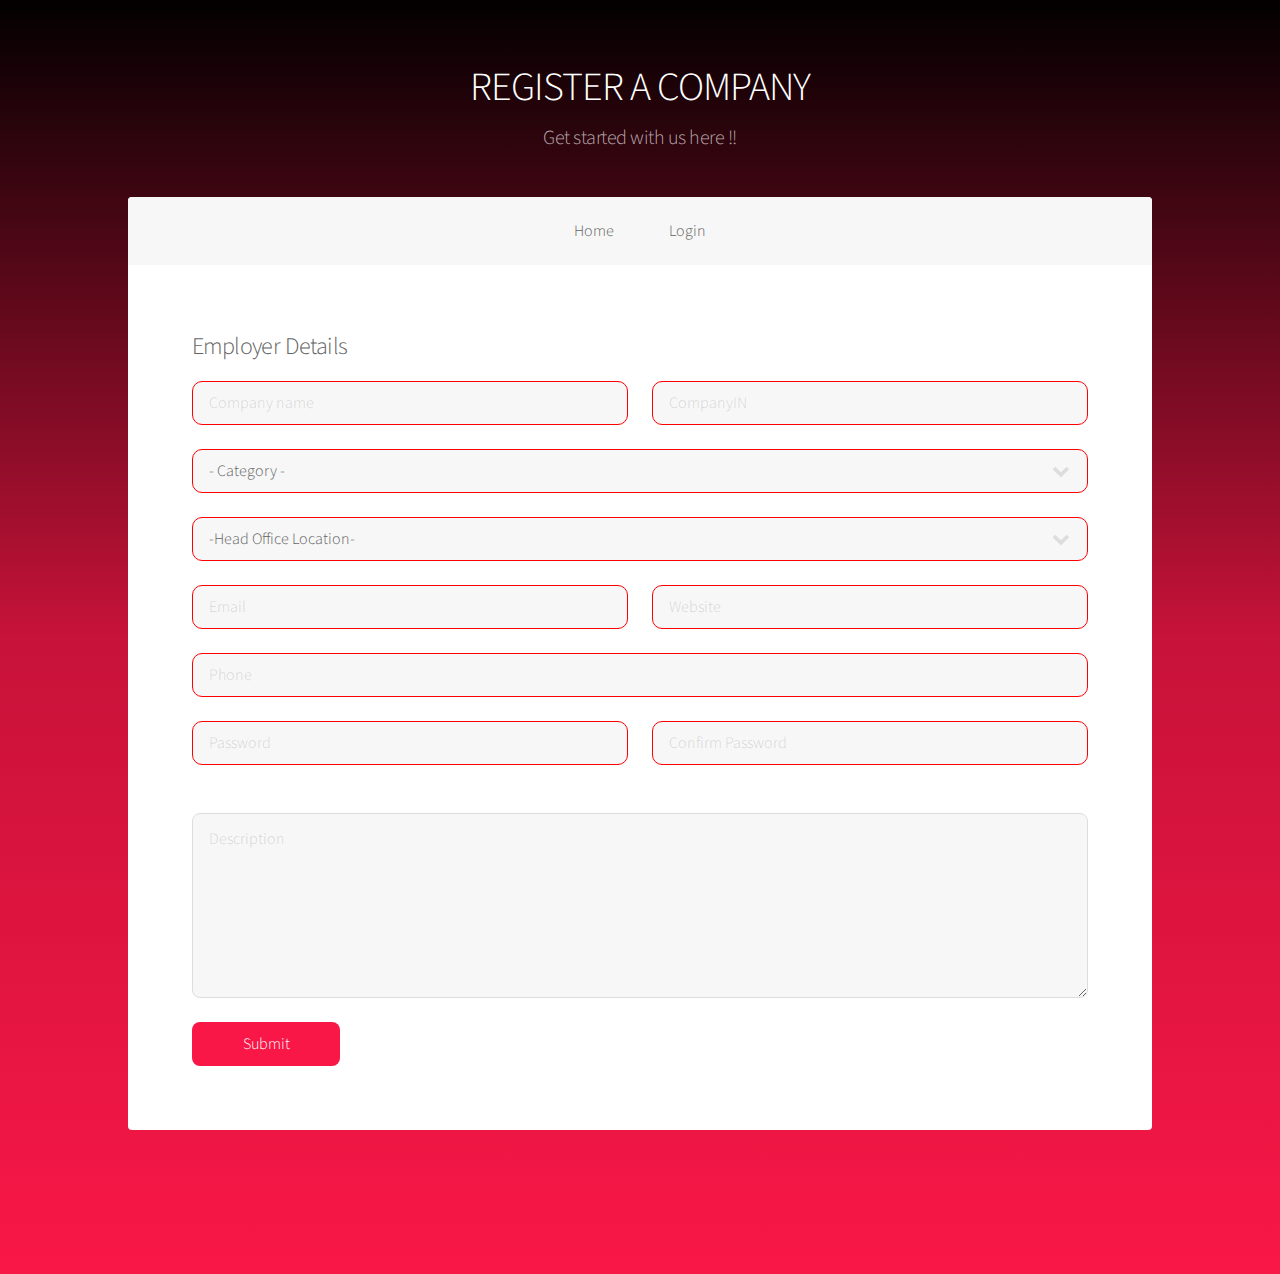
<file: employer_registration.html>
<!DOCTYPE HTML>
<!--
	Stellar by HTML5 UP
	html5up.net | @ajlkn
	Free for personal and commercial use under the CCA 3.0 license (html5up.net/license)
-->
<html>
	<head>
		<title>Employer Registration</title>
		<meta charset="utf-8" />
		<meta name="viewport" content="width=device-width, initial-scale=1, user-scalable=no" />
		<link rel="stylesheet" href="assets/css/main.css" />
		<link rel="stylesheet" href="assets/css/style.css" />
		<noscript><link rel="stylesheet" href="assets/css/noscript.css" /></noscript>
	</head>
	<body class="is-preload">

		<!-- Wrapper -->
			<div id="wrapper">

				<!-- Header -->
					<header id="header">
						<h1>REGISTER A COMPANY</h1>
						<p>Get started with us here !!</p>
					</header>

				<!-- Navigation Menu -->
					<nav id="nav">
						<ul>
							<li><a href="index.php">Home</a></li>
							<li><a href="login.php">Login</a></li>
						</ul>
					</nav>

				<!-- Main -->
					<div id="main">

						<!-- Content -->
							<section id="content" class="main">

								<!-- Text -->


								<!-- Lists -->

<!-- Form -->
									<section>
										<h2>Employer Details </h2>
										<form method="post" action="employer_registration.php" enctype="multipart/form-data">
											<div class="row gtr-uniform">

														<div class="col-6 col-12-xsmall">
															<input type="text" name="cname" id="cname" value="" placeholder="Company name" maxlength="50" style="box-sizing: border-box; border: 1px solid red; border-radius: 10px;" onkeypress="return isAlpha(event);" required/>
														</div>

														<div class="col-6 col-12-xsmall">
															<input type="text" name="cin" id="cin" value="" placeholder="CompanyIN" maxlength="21" minlength="21" style="box-sizing: border-box; border: 1px solid red; border-radius: 10px;" onkeypress="return isAlphaNumeric(event);" required />
														</div>

														<div class="col-12">
															<select name="category" id="category" style="box-sizing: border-box; border: 1px solid red; border-radius: 10px;" required>
																<option value="">- Category -</option>
																<option value="Information Technology">Information Technology</option>
																<option value="Networking">Networking</option>
																<option value="Administration">Administration</option>
																<option value="Human Resources">Human Resources</option>
															</select>
														</div>



														<div class="col-12">
															<select name="location" value="" style="box-sizing: border-box; border: 1px solid red; border-radius: 10px;" required >
																<option selected="selected">-Head Office Location-</option>
																<option disabled="disabled" style="background-color:#f2efef"><font color="#000000"><i>-Top Metropolitan Cities-</i></font></option>
																<option value="Ahmedabad">Ahmedabad</option>
																<option value="Bangalore">Bangalore</option>
																<option value="Chandigarh">Chandigarh</option>
																<option value="Chennai">Chennai</option>
																<option value="Delhi">Delhi</option>
																<option value="Gurgaon">Gurgaon</option>
																<option value="Hyderabad">Hyderabad</option>
																<option value="">Kolkatta</option>
																<option value="">Mumbai</option>
																<option value="">Noida</option>
																<option value="">Pune</option>
																<option disabled="disabled" style="background-color:#f2efef"><font color="#FFFFFF"><i>-Andhra Pradesh-</i></font></option>
																<option value="">Anantapur</option>
																<option value="">Guntakal</option>
																<option value="">Guntur</option>
																<option value="">Hyderabad/Secunderabad</option>
																<option value="">kakinada</option>
																<option value="">kurnool</option>
																<option value="">Nellore</option>
																<option value="">Nizamabad</option>
																<option value="">Rajahmundry</option>
																<option value="">Tirupati</option>
																<option value="">Vijayawada</option>
																<option value="">Visakhapatnam</option>
																<option value="">Warangal</option>
																<option value="">Andra Pradesh-Other</option>
																<option disabled="disabled" style="background-color:#f2efef"><font color="#FFFFFF"><i>-Arunachal Pradesh-</i></font></option>
																<option value="">Itanagar</option>
																<option value="">Arunachal Pradesh-Other</option>
																<option disabled="disabled" style="background-color:#f2efef"><font color="#FFFFFF"><i>-Assam-</i></font></option>
																<option value="">Guwahati</option>
																<option value="">Silchar</option>
																<option value="">Assam-Other</option>
																<option disabled="disabled" style="background-color:#f2efef"><font color="#FFFFFF"><i>-Bihar-</i></font></option>
																<option value="">Bhagalpur</option>
																<option value="">Patna</option>
																<option value="">Bihar-Other</option>
																<option disabled="disabled" style="background-color:#f2efef"><font color="#FFFFFF"><i>-Chhattisgarh-</i></font></option>
																<option value="">Bhillai</option>
																<option value="">Bilaspur</option>
																<option value="">Raipur</option>
																<option value="">Chhattisgarh-Other</option>
																<option disabled="disabled" style="background-color:#f2efef"><font color="#FFFFFF"><i>-Goa-</i></font></option>
																<option value="">Panjim/Panaji</option>
																<option value="">Vasco Da Gama</option>
																<option value="">Goa-Other</option>
																<option disabled="disabled" style="background-color:#f2efef"><font color="#FFFFFF"><i>-Gujarat-</i></font></option>
																<option value="">Ahmedabad</option>
																<option value="">Anand</option>
																<option value="">Ankleshwar</option>
																<option value="">Bharuch</option>
																<option value="">Bhavnagar</option>
																<option value="">Bhuj</option>
																<option value="">Gandhinagar</option>
																<option value="">Gir</option>
																<option value="">Jamnagar</option>
																<option value="">Kandla</option>
																<option value="">Porbandar</option>
																<option value="">Rajkot</option>
																<option value="">Surat</option>
																<option value="">Vadodara/Baroda</option>
																<option value="">Valsad</option>
																<option value="">Vapi</option>
																<option value="">Gujarat-Other</option>
																<option disabled="disabled" style="background-color:#f2efef"><font color="#FFFFFF"><i>-Haryana-</i></font></option>
																<option value="">Ambala</option>
																<option value="">Chandigarh</option>
																<option value="">Faridabad</option>
																<option value="">Gurgaon</option>
																<option value="">Hisar</option>
																<option value="">Karnal</option>
																<option value="">Kurukshetra</option>
																<option value="">Panipat</option>
																<option value="">Rohtak</option>
																<option value="">Haryana-Other</option>
																<option disabled="disabled" style="background-color:#f2efef"><font color="#FFFFFF"><i>-Himachal Pradesh-</i></font></option>
																<option value="">Dalhousie</option>
																<option value="">Dharmasala</option>
																<option value="">Kulu/Manali</option>
																<option value="">Shimla</option>
																<option value="">Himachal Pradesh-Other</option>
																<option disabled="disabled" style="background-color:#f2efef"><font color="#FFFFFF"><i>-Jammu and Kashmir-</i></font></option>
																<option value="">Jammu</option>
																<option value="">Srinagar</option>
																<option value="">Jammu and Kashmir-Other</option>
																<option disabled="disabled" style="background-color:#f2efef"><font color="#FFFFFF"><i>-Jharkhand-</i></font></option>
																<option value="">Bokaro</option>
																<option value="">Dhanbad</option>
																<option value="">Jamshedpur</option>
																<option value="">Ranchi</option>
																<option value="">Jharkhand-Other</option>
																<option disabled="disabled" style="background-color:#f2efef"><font color="#FFFFFF"><i>-Karnataka-</i></font></option>
																<option value="">Bengaluru/Bangalore</option>
																<option value="">Belgaum</option>
																<option value="">Bellary</option>
																<option value="">Bidar</option>
																<option value="">Dharwad</option>
																<option value="">Gulbarga</option>
																<option value="">Hubli</option>
																<option value="">Kolar</option>
																<option value="">Mangalore</option>
																<option value="">Mysoru/Mysore</option>
																<option value="">Karnataka-Other</option>
																<option disabled="disabled" style="background-color:#f2efef"><font color="#FFFFFF"><i>-Kerala-</i></font></option>
																<option value="">Calicut</option>
																<option value="">Cochin</option>
																<option value="">Ernakulam</option>
																<option value="">Kannur</option>
																<option value="">Kochi</option>
																<option value="">Kollam</option>
																<option value="">Kottayam</option>
																<option value="">Kozhikode</option>
																<option value="">Palakkad</option>
																<option value="">Palghat</option>
																<option value="">Thrissur</option>
																<option value="">Trivandrum</option>
																<option value="">Kerela-Other</option>
																<option disabled="disabled" style="background-color:#f2efef"><font color="#FFFFFF"><i>-Madhya Pradesh-</i></font></option>
																<option value="">Bhopal</option>
																<option value="">Gwalior</option>
																<option value="">Indore</option>
																<option value="">Jabalpur</option>
																<option value="">Ujjain</option>
																<option value="">Madhya Pradesh-Other</option>
																<option disabled="disabled" style="background-color:#f2efef"><font color="#FFFFFF"><i>-Maharashtra-</i></font></option>
																<option value="">Ahmednagar</option>
																<option value="">Aurangabad</option>
																<option value="">Jalgaon</option>
																<option value="">Kolhapur</option>
																<option value="">Mumbai</option>
																<option value="">Mumbai Suburbs</option>
																<option value="">Nagpur</option>
																<option value="">Nasik</option>
																<option value="">Navi Mumbai</option>
																<option value="">Pune</option>
																<option value="">Solapur</option>
																<option value="">Maharashtra-Other</option>
																<option disabled="disabled" style="background-color:#f2efef"><font color="#FFFFFF"><i>-Manipur-</i></font></option>
																<option value="">Imphal</option>
																<option value="">Manipur-Other</option>
																<option disabled="disabled" style="background-color:#f2efef"><font color="#FFFFFF"><i>-Meghalaya-</i></font></option>
																<option value="">Shillong</option>
																<option value="">Meghalaya-Other</option>
																<option disabled="disabled" style="background-color:#f2efef"><font color="#FFFFFF"><i>-Mizoram-</i></font></option>
																<option value="">Aizawal</option>
																<option value="">Mizoram-Other</option>
																<option disabled="disabled" style="background-color:#f2efef"><font color="#FFFFFF"><i>-Nagaland-</i></font></option>
																<option value="">Dimapur</option>
																<option value="">Nagaland-Other</option>
																<option disabled="disabled" style="background-color:#f2efef"><font color="#FFFFFF"><i>-Orissa-</i></font></option>
																<option value="">Bhubaneshwar</option>
																<option value="">Cuttak</option>
																<option value="">Paradeep</option>
																<option value="">Puri</option>
																<option value="">Rourkela</option>
																<option value="">Orissa-Other</option>
																<option disabled="disabled" style="background-color:#f2efef"><font color="#FFFFFF"><i>-Punjab-</i></font></option>
																<option value="">Amritsar</option>
																<option value="">Bathinda</option>
																<option value="">Chandigarh</option>
																<option value="">Jalandhar</option>
																<option value="">Ludhiana</option>
																<option value="">Mohali</option>
																<option value="">Pathankot</option>
																<option value="">Patiala</option>
																<option value="">Punjab-Other</option>
																<option disabled="disabled" style="background-color:#f2efef"><font color="#FFFFFF"><i>-Rajasthan-</i></font></option>
																<option value="">Ajmer</option>
																<option value="">Jaipur</option>
																<option value="">Jaisalmer</option>
																<option value="">Jodhpur</option>
																<option value="">Kota</option>
																<option value="">Udaipur</option>
																<option value="">Rajasthan-Other</option>
																<option disabled="disabled" style="background-color:#f2efef"><font color="#FFFFFF"><i>-Sikkim-</i></font></option>
																<option value="">Gangtok</option>
																<option value="">Sikkim-Other</option>
																<option disabled="disabled" style="background-color:#f2efef"><font color="#FFFFFF"><i>-Tamil Nadu-</i></font></option>
																<option value="">Chennai</option>
																<option value="">Coimbatore</option>
																<option value="">Cuddalore</option>
																<option value="">Erode</option>
																<option value="">Hosur</option>
																<option value="">Madurai</option>
																<option value="">Nagerkoil</option>
																<option value="">Ooty</option>
																<option value="">Salem</option>
																<option value="">Thanjavur</option>
																<option value="">Tirunalveli</option>
																<option value="">Trichy</option>
																<option value="">Tuticorin</option>
																<option value="">Vellore</option>
																<option value="">Tamil Nadu-Other</option>
																<option disabled="disabled" style="background-color:#f2efef"><font color="#FFFFFF"><i>-Tripura-</i></font></option>
																<option value="">Agartala</option>
																<option value="">Tripura-Other</option>
																<option disabled="disabled" style="background-color:#f2efef"><font color="#FFFFFF"><i>-Union Territories-</i></font></option>
																<option value="">Chandigarh</option>
																<option value="">Dadra & Nagar Haveli-Silvassa</option>
																<option value="">Daman & Diu</option>
																<option value="">Delhi</option>
																<option value="">Pondichery</option>
																<option disabled="disabled" style="background-color:#f2efef"><font color="#FFFFFF"><i>-Uttar Pradesh-</i></font></option>
																<option value="">Agra</option>
																<option value="">Aligarh</option>
																<option value="">Allahabad</option>
																<option value="">Bareilly</option>
																<option value="">Faizabad</option>
																<option value="">Ghaziabad</option>
																<option value="">Gorakhpur</option>
																<option value="">Kanpur</option>
																<option value="">Lucknow</option>
																<option value="">Mathura</option>
																<option value="">Meerut</option>
																<option value="">Moradabad</option>
																<option value="">Noida</option>
																<option value="">Varanasi/Banaras</option>
																<option value="">Uttar Pradesh-Other</option>
																<option disabled="disabled" style="background-color:#f2efef"><font color="#FFFFFF"><i>-Uttaranchal-</i></font></option>
																<option value="">Dehradun</option>
																<option value="">Roorkee</option>
																<option value="">Uttaranchal-Other</option>
																<option disabled="disabled" style="background-color:#f2efef"><font color="#FFFFFF"><i>-West Bengal-</i></font></option>
																<option value="">Asansol</option>
																<option value="">Durgapur</option>
																<option value="">Haldia</option>
																<option value="">Kharagpur</option>
																<option value="">Kolkatta</option>
																<option value="">Siliguri</option>
																<option value="">West Bengal - Other</option>

															</select>
														</div>


												<div class="col-6 col-12-xsmall">
													<input type="email" name="email" id="email" value="" placeholder="Email" style="box-sizing: border-box; border: 1px solid red; border-radius: 10px;" maxlength="25" required />
												</div>

												<div class="col-6 col-12-xsmall">
													<input type="url" name="website" id="website" value="" placeholder="Website" maxlength="100" style="box-sizing: border-box; border: 1px solid red; border-radius: 10px;" placeholder="Website" required />
												</div>

												<div class="col-12">
													<input type="text" name="phone" id="phone" value="" placeholder="Phone" minlength="10" maxlength="11" style="box-sizing: border-box; border: 1px solid red; border-radius: 10px;" placeholder="Phone" onkeypress="return isNum(event);" required />
												</div>

												<div class="col-6 col-12-xsmall">
													<input type="password" name="password1" id="password1" value="" placeholder="Password" maxlength="15" onkeypress="return validatePassword(event);" style="box-sizing: border-box; border: 1px solid red; border-radius: 10px;" required />
												</div>

												<div class="col-6 col-12-xsmall">
													<input type="password" name="password2" id="password2" value="" placeholder="Confirm Password" maxlength="15" onkeyup="equal();" onkeypress="return validatePassword(event);" style="box-sizing: border-box; border: 1px solid red; border-radius: 10px;" required />
												</div>

												<div class="col-12">
													<span id="msg"></span>
												</div>

												<div class="col-12">
													<textarea name="description" id="description" placeholder="Description" rows="6" maxlength="1500" required></textarea>
												</div>
												<div class="col-12">
													<ul class="actions">
														<li><input type="submit" value="Submit" class="primary" id="sub" /></li>

													</ul>
												</div>
											</div>
										</form>

							</section>
						</section>

								<!-- Buttons -->
					</div>

				<!-- Footer -->
					<footer id="footer">

					</footer>
			</div>


		<!-- Scripts -->
			<script src="assets/js/jquery.min.js"></script>
			<script src="assets/js/jquery.scrollex.min.js"></script>
			<script src="assets/js/jquery.scrolly.min.js"></script>
			<script src="assets/js/browser.min.js"></script>
			<script src="assets/js/breakpoints.min.js"></script>
			<script src="assets/js/util.js"></script>
			<script src="assets/js/main.js"></script>

	</body>
</html>

<script type="text/javascript">
  var specialKeys = new Array();
  specialKeys.push(8); //Backspace
  function isAlphaNumeric(e)
	{
    var keyCode = e.keyCode;
    if((keyCode >= 48 && keyCode <= 57) || specialKeys.indexOf(keyCode) != -1 || (keyCode >= 65 && keyCode <= 90) || (keyCode >= 97 && keyCode <= 122))
		{
			return true;
		}
		else
		{
			return false;
		}
  }
	function isNum(e)
	{
    var keyCode = e.keyCode;
    if((keyCode >= 48 && keyCode <= 57))
		{
			return true;
		}
		else
		{
			return false;
		}
  }
	function isAlpha(e)
	{
    var keyCode = e.keyCode;
    if(specialKeys.indexOf(keyCode) != -1 || (keyCode >= 65 && keyCode <= 90) || (keyCode >= 97 && keyCode <= 122) || keyCode==32)
		{
			return true;
		}
		else
		{
			return false;
		}
  }
	var specialKeys = new Array();
  specialKeys.push(8); //Backspace
  function validatePassword(e)
	{
    var keyCode = e.keyCode;
    if((keyCode >= 48 && keyCode <= 57) || specialKeys.indexOf(keyCode) != -1 || (keyCode >= 65 && keyCode <= 90) || (keyCode >= 97 && keyCode <= 122) || keyCode == 64)
		{
			return true;
		}
		else
		{
			return false;
		}
  }

	function equal()
	{
		if(document.getElementById('password1').value == document.getElementById('password2').value)
		{
			document.getElementById('msg').style.color = 'green';
			document.getElementById('msg').innerHTML = 'Matching';
		}
		else
		{
			document.getElementById('msg').style.color = 'red';
			document.getElementById('msg').innerHTML = 'Passwords not matching';
		}
	}
</script>
</file>
<file: assets/css/style.css>
.dropbtn {
    padding: 16px;
    font-size: 16px;
    border: none;
}

.dropdown {
    position: relative;
    display: inline-block;
}

.dropdown-content {
    display: none;
    position: absolute;
    background-color: #f1f1f1;
    min-width: 100px;
    box-shadow: 0px 8px 16px 0px rgba(0,0,0,0.2);
    z-index: 1;
}

.dropdown-content a {
    color: black;
    padding: 12px 16px;
    text-decoration: none;
    display: block;
}

.dropdown-content a:hover {background-color: #ddd;}

.dropdown:hover .dropdown-content {display: block;}
</file>
<file: assets/css/noscript.css>
/*
	Stellar by HTML5 UP
	html5up.net | @ajlkn
	Free for personal and commercial use under the CCA 3.0 license (html5up.net/license)
*/

/* Header */

	body.is-preload #header.alt > * {
		opacity: 1;
	}

	body.is-preload #header.alt .logo {
		-moz-transform: none;
		-webkit-transform: none;
		-ms-transform: none;
		transform: none;
	}
</file>
<file: assets/css/main.css>
@import url(font-awesome.min.css);
@import "https://fonts.googleapis.com/css?family=Source+Sans+Pro:300,400";

/*
	Stellar by HTML5 UP
	html5up.net | @ajlkn
	Free for personal and commercial use under the CCA 3.0 license (html5up.net/license)
*/

html, body, div, span, applet, object,
iframe, h1, h2, h3, h4, h5, h6, p, blockquote,
pre, a, abbr, acronym, address, big, cite,
code, del, dfn, em, img, ins, kbd, q, s, samp,
small, strike, strong, sub, sup, tt, var, b,
u, i, center, dl, dt, dd, ol, ul, li, fieldset,
form, label, legend, table, caption, tbody,
tfoot, thead, tr, th, td, article, aside,
canvas, details, embed, figure, figcaption,
footer, header, hgroup, menu, nav, output, ruby,
section, summary, time, mark, audio, video {
	margin: 0;
	padding: 0;
	border: 0;
	font-size: 100%;
	font: inherit;
	vertical-align: baseline;}

article, aside, details, figcaption, figure,
footer, header, hgroup, menu, nav, section {
	display: block;}

body {
	line-height: 1;
}

ol, ul {
	list-style: none;
}

blockquote, q {
	quotes: none;
}

	blockquote:before, blockquote:after, q:before, q:after {
		content: '';
		content: none;
	}

table {
	border-collapse: collapse;
	border-spacing: 0;
}

body {
	-webkit-text-size-adjust: none;
}

mark {
	background-color: transparent;
	color: inherit;
}

input::-moz-focus-inner {
	border: 0;
	padding: 0;
}

input, select, textarea {
	-moz-appearance: none;
	-webkit-appearance: none;
	-ms-appearance: none;
	appearance: none;
}

/* Basic */

	@-ms-viewport {
		width: device-width;
	}

	body {
		-ms-overflow-style: scrollbar;
	}

	@media screen and (max-width: 480px) {

		html, body {
			min-width: 320px;
		}

	}

	html {
		box-sizing: border-box;
	}

	*, *:before, *:after {
		box-sizing: inherit;
	}

	body {
		background: linear-gradient(to bottom, #020000	, rgba(0,0,0,0.2), #f91747);

		/* Permalink - use to edit and share this gradient: http://colorzilla.com/gradient-editor/#727c7a+11,aebcbf+48,ffffff+95,ffffff+95,ffffff+99,ffffff+100,ffffff+100,ffffff+101 */
 /* Old browsers */

filter: progid:DXImageTransform.Microsoft.gradient( startColorstr='#727c7a', endColorstr='#ffffff',GradientType=0 ); /* IE6-9 */}

		body.is-preload *, body.is-preload *:before, body.is-preload *:after {
			-moz-animation: none !important;
			-webkit-animation: none !important;
			-ms-animation: none !important;
			animation: none !important;
			-moz-transition: none !important;
			-webkit-transition: none !important;
			-ms-transition: none !important;
			transition: none !important;
		}

/* Type */

	body {
		background-color: #f91747;
		color: rgba(255, 255, 255, 0.65);
	}

	body, input, select, textarea {
		font-family: "Source Sans Pro", Helvetica, sans-serif;
		font-size: 17pt;
		font-weight: 300;
		line-height: 1.65;
	}

		@media screen and (max-width: 1680px) {

			body, input, select, textarea {
				font-size: 14pt;
			}

		}

		@media screen and (max-width: 1280px) {

			body, input, select, textarea {
				font-size: 12pt;
			}

		}

		@media screen and (max-width: 360px) {

			body, input, select, textarea {
				font-size: 11pt;
			}

		}

	a {
		-moz-transition: color 0.2s ease, border-bottom 0.2s ease;
		-webkit-transition: color 0.2s ease, border-bottom 0.2s ease;
		-ms-transition: color 0.2s ease, border-bottom 0.2s ease;
		transition: color 0.2s ease, border-bottom 0.2s ease;
		text-decoration: none;
		border-bottom: dotted 1px;
		color: inherit;
	}

		a:hover {
			border-bottom-color: transparent;
		}

	strong, b {
		font-weight: 400;
	}

	em, i {
		font-style: italic;
	}

	p {
		margin: 0 0 2em 0;
	}

		p.content {
			-moz-columns: 20em 2;
			-webkit-columns: 20em 2;
			-ms-columns: 20em 2;
			columns: 20em 2;
			-moz-column-gap: 2em;
			-webkit-column-gap: 2em;
			-ms-column-gap: 2em;
			column-gap: 2em;
			text-align: justify;
		}

	h1, h2, h3, h4, h5, h6 {
		font-weight: 300;
		line-height: 1.5;
		margin: 0 0 0.7em 0;
		letter-spacing: -0.025em;
	}

		h1 a, h2 a, h3 a, h4 a, h5 a, h6 a {
			color: inherit;
			text-decoration: none;
		}

	h1 {
		font-size: 2.5em;
		line-height: 1.2;
	}

	h2 {
		font-size: 1.5em;
	}

	h3 {
		font-size: 1.25em;
	}

	h4 {
		font-size: 1.1em;
	}

	h5 {
		font-size: 0.9em;
	}

	h6 {
		font-size: 0.7em;
	}

	@media screen and (max-width: 736px) {

		h1 {
			font-size: 2em;
		}

	}

	sub {
		font-size: 0.8em;
		position: relative;
		top: 0.5em;
	}

	sup {
		font-size: 0.8em;
		position: relative;
		top: -0.5em;
	}

	blockquote {
		border-left: solid 4px;
		font-style: italic;
		margin: 0 0 2em 0;
		padding: 0.5em 0 0.5em 2em;
	}

	code {
		border-radius: 8px;
		border: solid 1px;
		font-family: "Courier New", monospace;
		font-size: 0.9em;
		margin: 0 0.25em;
		padding: 0.25em 0.65em;
	}

	pre {
		-webkit-overflow-scrolling: touch;
		font-family: "Courier New", monospace;
		font-size: 0.9em;
		margin: 0 0 2em 0;
	}

		pre code {
			display: block;
			line-height: 1.75;
			padding: 1em 1.5em;
			overflow-x: auto;
		}

	hr {
		border: 0;
		border-bottom: solid 1px;
		margin: 2em 0;
	}

		hr.major {
			margin: 3em 0;
		}

	.align-left {
		text-align: left;
	}

	.align-center {
		text-align: center;
	}

	.align-right {
		text-align: right;
	}

	input, select, textarea {
		color: #ffffff;
	}

	a:hover {
		color: #ffffff;
	}

	strong, b {
		color: #ffffff;
	}

	h1, h2, h3, h4, h5, h6 {
		color: #ffffff;
	}

	blockquote {
		border-left-color: rgba(255, 255, 255, 0.35);
	}

	code {
		background: rgba(255, 255, 255, 0.075);
		border-color: rgba(255, 255, 255, 0.35);
	}

	hr {
		border-bottom-color: rgba(255, 255, 255, 0.35);
	}

/* Row */

	.row {
		display: flex;
		flex-wrap: wrap;
		box-sizing: border-box;
		align-items: stretch;
	}

		.row > * {
			box-sizing: border-box;
		}

		.row.gtr-uniform > * > :last-child {
			margin-bottom: 0;
		}

		.row.aln-left {
			justify-content: flex-start;
		}

		.row.aln-center {
			justify-content: center;
		}

		.row.aln-right {
			justify-content: flex-end;
		}

		.row.aln-top {
			align-items: flex-start;
		}

		.row.aln-middle {
			align-items: center;
		}

		.row.aln-bottom {
			align-items: flex-end;
		}

		.row > .imp {
			order: -1;
		}

		.row > .col-1 {
			width: 8.3333333333%;
		}

		.row > .off-1 {
			margin-left: 8.3333333333%;
		}

		.row > .col-2 {
			width: 16.6666666667%;
		}

		.row > .off-2 {
			margin-left: 16.6666666667%;
		}

		.row > .col-3 {
			width: 25%;
		}

		.row > .off-3 {
			margin-left: 25%;
		}

		.row > .col-4 {
			width: 33.3333333333%;
		}

		.row > .off-4 {
			margin-left: 33.3333333333%;
		}

		.row > .col-5 {
			width: 41.6666666667%;
		}

		.row > .off-5 {
			margin-left: 41.6666666667%;
		}

		.row > .col-6 {
			width: 50%;
		}

		.row > .col-45 {
			width: 45%;
		}

		.row > .col-0010 {
			width: 10%;
		}

		.row > .off-6 {
			margin-left: 50%;
		}

		.row > .col-7 {
			width: 58.3333333333%;
		}

		.row > .off-7 {
			margin-left: 58.3333333333%;
		}

		.row > .col-8 {
			width: 66.6666666667%;
		}

		.row > .off-8 {
			margin-left: 66.6666666667%;
		}

		.row > .col-9 {
			width: 75%;
		}

		.row > .off-9 {
			margin-left: 75%;
		}

		.row > .col-10 {
			width: 83.3333333333%;
		}

		.row > .off-10 {
			margin-left: 83.3333333333%;
		}

		.row > .col-11 {
			width: 91.6666666667%;
		}

		.row > .off-11 {
			margin-left: 91.6666666667%;
		}

		.row > .col-12 {
			width: 100%;
		}

		.row > .off-12 {
			margin-left: 100%;
		}

		.row.gtr-0 {
			margin-top: 0;
			margin-left: 0em;
		}

			.row.gtr-0 > * {
				padding: 0 0 0 0em;
			}

			.row.gtr-0.gtr-uniform {
				margin-top: 0em;
			}

				.row.gtr-0.gtr-uniform > * {
					padding-top: 0em;
				}

				.img-card {
				    box-shadow: 0 4 8 0em rgba(0, 0, 0, 0.2);
				    margin: auto;
				    text-align: center;
				}

		.row.gtr-25 {
			margin-top: 0;
			margin-left: -0.375em;
		}

			.row.gtr-25 > * {
				padding: 0 0 0 0.375em;
			}

			.row.gtr-25.gtr-uniform {
				margin-top: -0.375em;
			}

				.row.gtr-25.gtr-uniform > * {
					padding-top: 0.375em;
				}

		.row.gtr-50 {
			margin-top: 0;
			margin-left: -0.75em;
		}

			.row.gtr-50 > * {
				padding: 0 0 0 0.75em;
			}

			.row.gtr-50.gtr-uniform {
				margin-top: -0.75em;
			}

				.row.gtr-50.gtr-uniform > * {
					padding-top: 0.75em;
				}

		.row {
			margin-top: 0;
			margin-left: -1.5em;
		}

			.row > * {
				padding: 0 0 0 1.5em;
			}

			.row.gtr-uniform {
				margin-top: -1.5em;
			}

				.row.gtr-uniform > * {
					padding-top: 1.5em;
				}

		.row.gtr-150 {
			margin-top: 0;
			margin-left: -2.25em;
		}

			.row.gtr-150 > * {
				padding: 0 0 0 2.25em;
			}

			.row.gtr-150.gtr-uniform {
				margin-top: -2.25em;
			}

				.row.gtr-150.gtr-uniform > * {
					padding-top: 2.25em;
				}

		.row.gtr-200 {
			margin-top: 0;
			margin-left: -3em;
		}

			.row.gtr-200 > * {
				padding: 0 0 0 3em;
			}

			.row.gtr-200.gtr-uniform {
				margin-top: -3em;
			}

				.row.gtr-200.gtr-uniform > * {
					padding-top: 3em;
				}

		@media screen and (max-width: 1680px) {

			.row {
				display: flex;
				flex-wrap: wrap;
				box-sizing: border-box;
				align-items: stretch;
			}

				.row > * {
					box-sizing: border-box;
				}

				.row.gtr-uniform > * > :last-child {
					margin-bottom: 0;
				}

				.row.aln-left {
					justify-content: flex-start;
				}

				.row.aln-center {
					justify-content: center;
				}

				.row.aln-right {
					justify-content: flex-end;
				}

				.row.aln-top {
					align-items: flex-start;
				}

				.row.aln-middle {
					align-items: center;
				}

				.row.aln-bottom {
					align-items: flex-end;
				}

				.row > .imp-xlarge {
					order: -1;
				}

				.row > .col-1-xlarge {
					width: 8.3333333333%;
				}

				.row > .off-1-xlarge {
					margin-left: 8.3333333333%;
				}

				.row > .col-2-xlarge {
					width: 16.6666666667%;
				}

				.row > .off-2-xlarge {
					margin-left: 16.6666666667%;
				}

				.row > .col-3-xlarge {
					width: 25%;
				}

				.row > .off-3-xlarge {
					margin-left: 25%;
				}

				.row > .col-4-xlarge {
					width: 33.3333333333%;
				}

				.row > .off-4-xlarge {
					margin-left: 33.3333333333%;
				}

				.row > .col-5-xlarge {
					width: 41.6666666667%;
				}

				.row > .off-5-xlarge {
					margin-left: 41.6666666667%;
				}

				.row > .col-6-xlarge {
					width: 50%;
				}

				.row > .off-6-xlarge {
					margin-left: 50%;
				}

				.row > .col-7-xlarge {
					width: 58.3333333333%;
				}

				.row > .off-7-xlarge {
					margin-left: 58.3333333333%;
				}

				.row > .col-8-xlarge {
					width: 66.6666666667%;
				}

				.row > .off-8-xlarge {
					margin-left: 66.6666666667%;
				}

				.row > .col-9-xlarge {
					width: 75%;
				}

				.row > .off-9-xlarge {
					margin-left: 75%;
				}

				.row > .col-10-xlarge {
					width: 83.3333333333%;
				}

				.row > .off-10-xlarge {
					margin-left: 83.3333333333%;
				}

				.row > .col-11-xlarge {
					width: 91.6666666667%;
				}

				.row > .off-11-xlarge {
					margin-left: 91.6666666667%;
				}

				.row > .col-12-xlarge {
					width: 100%;
				}

				.row > .off-12-xlarge {
					margin-left: 100%;
				}

				.row.gtr-0 {
					margin-top: 0;
					margin-left: 0em;
				}

					.row.gtr-0 > * {
						padding: 0 0 0 0em;
					}

					.row.gtr-0.gtr-uniform {
						margin-top: 0em;
					}

						.row.gtr-0.gtr-uniform > * {
							padding-top: 0em;
						}

				.row.gtr-25 {
					margin-top: 0;
					margin-left: -0.375em;
				}

					.row.gtr-25 > * {
						padding: 0 0 0 0.375em;
					}

					.row.gtr-25.gtr-uniform {
						margin-top: -0.375em;
					}

						.row.gtr-25.gtr-uniform > * {
							padding-top: 0.375em;
						}

				.row.gtr-50 {
					margin-top: 0;
					margin-left: -0.75em;
				}

					.row.gtr-50 > * {
						padding: 0 0 0 0.75em;
					}

					.row.gtr-50.gtr-uniform {
						margin-top: -0.75em;
					}

						.row.gtr-50.gtr-uniform > * {
							padding-top: 0.75em;
						}

				.row {
					margin-top: 0;
					margin-left: -1.5em;
				}

					.row > * {
						padding: 0 0 0 1.5em;
					}

					.row.gtr-uniform {
						margin-top: -1.5em;
					}

						.row.gtr-uniform > * {
							padding-top: 1.5em;
						}

				.row.gtr-150 {
					margin-top: 0;
					margin-left: -2.25em;
				}

					.row.gtr-150 > * {
						padding: 0 0 0 2.25em;
					}

					.row.gtr-150.gtr-uniform {
						margin-top: -2.25em;
					}

						.row.gtr-150.gtr-uniform > * {
							padding-top: 2.25em;
						}

				.row.gtr-200 {
					margin-top: 0;
					margin-left: -3em;
				}

					.row.gtr-200 > * {
						padding: 0 0 0 3em;
					}

					.row.gtr-200.gtr-uniform {
						margin-top: -3em;
					}

						.row.gtr-200.gtr-uniform > * {
							padding-top: 3em;
						}

		}

		@media screen and (max-width: 1280px) {

			.row {
				display: flex;
				flex-wrap: wrap;
				box-sizing: border-box;
				align-items: stretch;
			}

				.row > * {
					box-sizing: border-box;
				}

				.row.gtr-uniform > * > :last-child {
					margin-bottom: 0;
				}

				.row.aln-left {
					justify-content: flex-start;
				}

				.row.aln-center {
					justify-content: center;
				}

				.row.aln-right {
					justify-content: flex-end;
				}

				.row.aln-top {
					align-items: flex-start;
				}

				.row.aln-middle {
					align-items: center;
				}

				.row.aln-bottom {
					align-items: flex-end;
				}

				.row > .imp-large {
					order: -1;
				}

				.row > .col-1-large {
					width: 8.3333333333%;
				}

				.row > .off-1-large {
					margin-left: 8.3333333333%;
				}

				.row > .col-2-large {
					width: 16.6666666667%;
				}

				.row > .off-2-large {
					margin-left: 16.6666666667%;
				}

				.row > .col-3-large {
					width: 25%;
				}

				.row > .off-3-large {
					margin-left: 25%;
				}

				.row > .col-4-large {
					width: 33.3333333333%;
				}

				.row > .off-4-large {
					margin-left: 33.3333333333%;
				}

				.row > .col-5-large {
					width: 41.6666666667%;
				}

				.row > .off-5-large {
					margin-left: 41.6666666667%;
				}

				.row > .col-6-large {
					width: 50%;
				}

				.row > .off-6-large {
					margin-left: 50%;
				}

				.row > .col-7-large {
					width: 58.3333333333%;
				}

				.row > .off-7-large {
					margin-left: 58.3333333333%;
				}

				.row > .col-8-large {
					width: 66.6666666667%;
				}

				.row > .off-8-large {
					margin-left: 66.6666666667%;
				}

				.row > .col-9-large {
					width: 75%;
				}

				.row > .off-9-large {
					margin-left: 75%;
				}

				.row > .col-10-large {
					width: 83.3333333333%;
				}

				.row > .off-10-large {
					margin-left: 83.3333333333%;
				}

				.row > .col-11-large {
					width: 91.6666666667%;
				}

				.row > .off-11-large {
					margin-left: 91.6666666667%;
				}

				.row > .col-12-large {
					width: 100%;
				}

				.row > .off-12-large {
					margin-left: 100%;
				}

				.row.gtr-0 {
					margin-top: 0;
					margin-left: 0em;
				}

					.row.gtr-0 > * {
						padding: 0 0 0 0em;
					}

					.row.gtr-0.gtr-uniform {
						margin-top: 0em;
					}

						.row.gtr-0.gtr-uniform > * {
							padding-top: 0em;
						}

				.row.gtr-25 {
					margin-top: 0;
					margin-left: -0.375em;
				}

					.row.gtr-25 > * {
						padding: 0 0 0 0.375em;
					}

					.row.gtr-25.gtr-uniform {
						margin-top: -0.375em;
					}

						.row.gtr-25.gtr-uniform > * {
							padding-top: 0.375em;
						}

				.row.gtr-50 {
					margin-top: 0;
					margin-left: -0.75em;
				}

					.row.gtr-50 > * {
						padding: 0 0 0 0.75em;
					}

					.row.gtr-50.gtr-uniform {
						margin-top: -0.75em;
					}

						.row.gtr-50.gtr-uniform > * {
							padding-top: 0.75em;
						}

				.row {
					margin-top: 0;
					margin-left: -1.5em;
				}

					.row > * {
						padding: 0 0 0 1.5em;
					}

					.row.gtr-uniform {
						margin-top: -1.5em;
					}

						.row.gtr-uniform > * {
							padding-top: 1.5em;
						}

				.row.gtr-150 {
					margin-top: 0;
					margin-left: -2.25em;
				}

					.row.gtr-150 > * {
						padding: 0 0 0 2.25em;
					}

					.row.gtr-150.gtr-uniform {
						margin-top: -2.25em;
					}

						.row.gtr-150.gtr-uniform > * {
							padding-top: 2.25em;
						}

				.row.gtr-200 {
					margin-top: 0;
					margin-left: -3em;
				}

					.row.gtr-200 > * {
						padding: 0 0 0 3em;
					}

					.row.gtr-200.gtr-uniform {
						margin-top: -3em;
					}

						.row.gtr-200.gtr-uniform > * {
							padding-top: 3em;
						}

		}

		@media screen and (max-width: 980px) {

			.row {
				display: flex;
				flex-wrap: wrap;
				box-sizing: border-box;
				align-items: stretch;
			}

				.row > * {
					box-sizing: border-box;
				}

				.row.gtr-uniform > * > :last-child {
					margin-bottom: 0;
				}

				.row.aln-left {
					justify-content: flex-start;
				}

				.row.aln-center {
					justify-content: center;
				}

				.row.aln-right {
					justify-content: flex-end;
				}

				.row.aln-top {
					align-items: flex-start;
				}

				.row.aln-middle {
					align-items: center;
				}

				.row.aln-bottom {
					align-items: flex-end;
				}

				.row > .imp-medium {
					order: -1;
				}

				.row > .col-1-medium {
					width: 8.3333333333%;
				}

				.row > .off-1-medium {
					margin-left: 8.3333333333%;
				}

				.row > .col-2-medium {
					width: 16.6666666667%;
				}

				.row > .off-2-medium {
					margin-left: 16.6666666667%;
				}

				.row > .col-3-medium {
					width: 25%;
				}

				.row > .off-3-medium {
					margin-left: 25%;
				}

				.row > .col-4-medium {
					width: 33.3333333333%;
				}

				.row > .off-4-medium {
					margin-left: 33.3333333333%;
				}

				.row > .col-5-medium {
					width: 41.6666666667%;
				}

				.row > .off-5-medium {
					margin-left: 41.6666666667%;
				}

				.row > .col-6-medium {
					width: 50%;
				}

				.row > .off-6-medium {
					margin-left: 50%;
				}

				.row > .col-7-medium {
					width: 58.3333333333%;
				}

				.row > .off-7-medium {
					margin-left: 58.3333333333%;
				}

				.row > .col-8-medium {
					width: 66.6666666667%;
				}

				.row > .off-8-medium {
					margin-left: 66.6666666667%;
				}

				.row > .col-9-medium {
					width: 75%;
				}

				.row > .off-9-medium {
					margin-left: 75%;
				}

				.row > .col-10-medium {
					width: 83.3333333333%;
				}

				.row > .off-10-medium {
					margin-left: 83.3333333333%;
				}

				.row > .col-11-medium {
					width: 91.6666666667%;
				}

				.row > .off-11-medium {
					margin-left: 91.6666666667%;
				}

				.row > .col-12-medium {
					width: 100%;
				}

				.row > .off-12-medium {
					margin-left: 100%;
				}

				.row.gtr-0 {
					margin-top: 0;
					margin-left: 0em;
				}

					.row.gtr-0 > * {
						padding: 0 0 0 0em;
					}

					.row.gtr-0.gtr-uniform {
						margin-top: 0em;
					}

						.row.gtr-0.gtr-uniform > * {
							padding-top: 0em;
						}

				.row.gtr-25 {
					margin-top: 0;
					margin-left: -0.375em;
				}

					.row.gtr-25 > * {
						padding: 0 0 0 0.375em;
					}

					.row.gtr-25.gtr-uniform {
						margin-top: -0.375em;
					}

						.row.gtr-25.gtr-uniform > * {
							padding-top: 0.375em;
						}

				.row.gtr-50 {
					margin-top: 0;
					margin-left: -0.75em;
				}

					.row.gtr-50 > * {
						padding: 0 0 0 0.75em;
					}

					.row.gtr-50.gtr-uniform {
						margin-top: -0.75em;
					}

						.row.gtr-50.gtr-uniform > * {
							padding-top: 0.75em;
						}

				.row {
					margin-top: 0;
					margin-left: -1.5em;
				}

					.row > * {
						padding: 0 0 0 1.5em;
					}

					.row.gtr-uniform {
						margin-top: -1.5em;
					}

						.row.gtr-uniform > * {
							padding-top: 1.5em;
						}

				.row.gtr-150 {
					margin-top: 0;
					margin-left: -2.25em;
				}

					.row.gtr-150 > * {
						padding: 0 0 0 2.25em;
					}

					.row.gtr-150.gtr-uniform {
						margin-top: -2.25em;
					}

						.row.gtr-150.gtr-uniform > * {
							padding-top: 2.25em;
						}

				.row.gtr-200 {
					margin-top: 0;
					margin-left: -3em;
				}

					.row.gtr-200 > * {
						padding: 0 0 0 3em;
					}

					.row.gtr-200.gtr-uniform {
						margin-top: -3em;
					}

						.row.gtr-200.gtr-uniform > * {
							padding-top: 3em;
						}

		}

		@media screen and (max-width: 736px) {

			.row {
				display: flex;
				flex-wrap: wrap;
				box-sizing: border-box;
				align-items: stretch;
			}

				.row > * {
					box-sizing: border-box;
				}

				.row.gtr-uniform > * > :last-child {
					margin-bottom: 0;
				}

				.row.aln-left {
					justify-content: flex-start;
				}

				.row.aln-center {
					justify-content: center;
				}

				.row.aln-right {
					justify-content: flex-end;
				}

				.row.aln-top {
					align-items: flex-start;
				}

				.row.aln-middle {
					align-items: center;
				}

				.row.aln-bottom {
					align-items: flex-end;
				}

				.row > .imp-small {
					order: -1;
				}

				.row > .col-1-small {
					width: 8.3333333333%;
				}

				.row > .off-1-small {
					margin-left: 8.3333333333%;
				}

				.row > .col-2-small {
					width: 16.6666666667%;
				}

				.row > .off-2-small {
					margin-left: 16.6666666667%;
				}

				.row > .col-3-small {
					width: 25%;
				}

				.row > .off-3-small {
					margin-left: 25%;
				}

				.row > .col-4-small {
					width: 33.3333333333%;
				}

				.row > .off-4-small {
					margin-left: 33.3333333333%;
				}

				.row > .col-5-small {
					width: 41.6666666667%;
				}

				.row > .off-5-small {
					margin-left: 41.6666666667%;
				}

				.row > .col-6-small {
					width: 50%;
				}

				.row > .off-6-small {
					margin-left: 50%;
				}

				.row > .col-7-small {
					width: 58.3333333333%;
				}

				.row > .off-7-small {
					margin-left: 58.3333333333%;
				}

				.row > .col-8-small {
					width: 66.6666666667%;
				}

				.row > .off-8-small {
					margin-left: 66.6666666667%;
				}

				.row > .col-9-small {
					width: 75%;
				}

				.row > .off-9-small {
					margin-left: 75%;
				}

				.row > .col-10-small {
					width: 83.3333333333%;
				}

				.row > .off-10-small {
					margin-left: 83.3333333333%;
				}

				.row > .col-11-small {
					width: 91.6666666667%;
				}

				.row > .off-11-small {
					margin-left: 91.6666666667%;
				}

				.row > .col-12-small {
					width: 100%;
				}

				.row > .off-12-small {
					margin-left: 100%;
				}

				.row.gtr-0 {
					margin-top: 0;
					margin-left: 0em;
				}

					.row.gtr-0 > * {
						padding: 0 0 0 0em;
					}

					.row.gtr-0.gtr-uniform {
						margin-top: 0em;
					}

						.row.gtr-0.gtr-uniform > * {
							padding-top: 0em;
						}

				.row.gtr-25 {
					margin-top: 0;
					margin-left: -0.25em;
				}

					.row.gtr-25 > * {
						padding: 0 0 0 0.25em;
					}

					.row.gtr-25.gtr-uniform {
						margin-top: -0.25em;
					}

						.row.gtr-25.gtr-uniform > * {
							padding-top: 0.25em;
						}

				.row.gtr-50 {
					margin-top: 0;
					margin-left: -0.5em;
				}

					.row.gtr-50 > * {
						padding: 0 0 0 0.5em;
					}

					.row.gtr-50.gtr-uniform {
						margin-top: -0.5em;
					}

						.row.gtr-50.gtr-uniform > * {
							padding-top: 0.5em;
						}

				.row {
					margin-top: 0;
					margin-left: -1em;
				}

					.row > * {
						padding: 0 0 0 1em;
					}

					.row.gtr-uniform {
						margin-top: -1em;
					}

						.row.gtr-uniform > * {
							padding-top: 1em;
						}

				.row.gtr-150 {
					margin-top: 0;
					margin-left: -1.5em;
				}

					.row.gtr-150 > * {
						padding: 0 0 0 1.5em;
					}

					.row.gtr-150.gtr-uniform {
						margin-top: -1.5em;
					}

						.row.gtr-150.gtr-uniform > * {
							padding-top: 1.5em;
						}

				.row.gtr-200 {
					margin-top: 0;
					margin-left: -2em;
				}

					.row.gtr-200 > * {
						padding: 0 0 0 2em;
					}

					.row.gtr-200.gtr-uniform {
						margin-top: -2em;
					}

						.row.gtr-200.gtr-uniform > * {
							padding-top: 2em;
						}

		}

		@media screen and (max-width: 480px) {

			.row {
				display: flex;
				flex-wrap: wrap;
				box-sizing: border-box;
				align-items: stretch;
			}

				.row > * {
					box-sizing: border-box;
				}

				.row.gtr-uniform > * > :last-child {
					margin-bottom: 0;
				}

				.row.aln-left {
					justify-content: flex-start;
				}

				.row.aln-center {
					justify-content: center;
				}

				.row.aln-right {
					justify-content: flex-end;
				}

				.row.aln-top {
					align-items: flex-start;
				}

				.row.aln-middle {
					align-items: center;
				}

				.row.aln-bottom {
					align-items: flex-end;
				}

				.row > .imp-xsmall {
					order: -1;
				}

				.row > .col-1-xsmall {
					width: 8.3333333333%;
				}

				.row > .off-1-xsmall {
					margin-left: 8.3333333333%;
				}

				.row > .col-2-xsmall {
					width: 16.6666666667%;
				}

				.row > .off-2-xsmall {
					margin-left: 16.6666666667%;
				}

				.row > .col-3-xsmall {
					width: 25%;
				}

				.row > .off-3-xsmall {
					margin-left: 25%;
				}

				.row > .col-4-xsmall {
					width: 33.3333333333%;
				}

				.row > .off-4-xsmall {
					margin-left: 33.3333333333%;
				}

				.row > .col-5-xsmall {
					width: 41.6666666667%;
				}

				.row > .off-5-xsmall {
					margin-left: 41.6666666667%;
				}

				.row > .col-6-xsmall {
					width: 50%;
				}

				.row > .off-6-xsmall {
					margin-left: 50%;
				}

				.row > .col-7-xsmall {
					width: 58.3333333333%;
				}

				.row > .off-7-xsmall {
					margin-left: 58.3333333333%;
				}

				.row > .col-8-xsmall {
					width: 66.6666666667%;
				}

				.row > .off-8-xsmall {
					margin-left: 66.6666666667%;
				}

				.row > .col-9-xsmall {
					width: 75%;
				}

				.row > .off-9-xsmall {
					margin-left: 75%;
				}

				.row > .col-10-xsmall {
					width: 83.3333333333%;
				}

				.row > .off-10-xsmall {
					margin-left: 83.3333333333%;
				}

				.row > .col-11-xsmall {
					width: 91.6666666667%;
				}

				.row > .off-11-xsmall {
					margin-left: 91.6666666667%;
				}

				.row > .col-12-xsmall {
					width: 100%;
				}

				.row > .off-12-xsmall {
					margin-left: 100%;
				}

				.row.gtr-0 {
					margin-top: 0;
					margin-left: 0em;
				}

					.row.gtr-0 > * {
						padding: 0 0 0 0em;
					}

					.row.gtr-0.gtr-uniform {
						margin-top: 0em;
					}

						.row.gtr-0.gtr-uniform > * {
							padding-top: 0em;
						}

				.row.gtr-25 {
					margin-top: 0;
					margin-left: -0.3125em;
				}

					.row.gtr-25 > * {
						padding: 0 0 0 0.3125em;
					}

					.row.gtr-25.gtr-uniform {
						margin-top: -0.3125em;
					}

						.row.gtr-25.gtr-uniform > * {
							padding-top: 0.3125em;
						}

				.row.gtr-50 {
					margin-top: 0;
					margin-left: -0.625em;
				}

					.row.gtr-50 > * {
						padding: 0 0 0 0.625em;
					}

					.row.gtr-50.gtr-uniform {
						margin-top: -0.625em;
					}

						.row.gtr-50.gtr-uniform > * {
							padding-top: 0.625em;
						}

				.row {
					margin-top: 0;
					margin-left: -1.25em;
				}

					.row > * {
						padding: 0 0 0 1.25em;
					}

					.row.gtr-uniform {
						margin-top: -1.25em;
					}

						.row.gtr-uniform > * {
							padding-top: 1.25em;
						}

				.row.gtr-150 {
					margin-top: 0;
					margin-left: -1.875em;
				}

					.row.gtr-150 > * {
						padding: 0 0 0 1.875em;
					}

					.row.gtr-150.gtr-uniform {
						margin-top: -1.875em;
					}

						.row.gtr-150.gtr-uniform > * {
							padding-top: 1.875em;
						}

				.row.gtr-200 {
					margin-top: 0;
					margin-left: -2.5em;
				}

					.row.gtr-200 > * {
						padding: 0 0 0 2.5em;
					}

					.row.gtr-200.gtr-uniform {
						margin-top: -2.5em;
					}

						.row.gtr-200.gtr-uniform > * {
							padding-top: 2.5em;
						}

		}

/* Box */

	.box {
		border-radius: 8px;
		border: solid;
		margin-bottom: 2em;
		padding: 1.5em;
	}

		.box > :last-child,
		.box > :last-child > :last-child,
		.box > :last-child > :last-child > :last-child {
			margin-bottom: 0;
		}

		.box.alt {
			border: 0;
			border-radius: 0;
			padding: 0;
		}

	.box {
		border-color: rgba(255, 255, 255, 0.35);
	}

/* Button */

	input[type="submit"],
	input[type="reset"],
	input[type="button"],
	button,
	.button {
		-moz-appearance: none;
		-webkit-appearance: none;
		-ms-appearance: none;
		appearance: none;
		-moz-transition: background-color 0.2s ease-in-out, color 0.2s ease-in-out;
		-webkit-transition: background-color 0.2s ease-in-out, color 0.2s ease-in-out;
		-ms-transition: background-color 0.2s ease-in-out, color 0.2s ease-in-out;
		transition: background-color 0.2s ease-in-out, color 0.2s ease-in-out;
		border-radius: 8px;
		border: 0;
		cursor: pointer;
		display: inline-block;
		font-weight: 300;
		height: 2.75em;
		line-height: 2.75em;
		min-width: 9.25em;
		padding: 0 1.5em;
		text-align: center;
		text-decoration: none;
		white-space: nowrap;
	}

		input[type="submit"].icon,
		input[type="reset"].icon,
		input[type="button"].icon,
		button.icon,
		.button.icon {
			padding-left: 1.35em;
		}

			input[type="submit"].icon:before,
			input[type="reset"].icon:before,
			input[type="button"].icon:before,
			button.icon:before,
			.button.icon:before {
				margin-right: 0.5em;
			}

		input[type="submit"].fit,
		input[type="reset"].fit,
		input[type="button"].fit,
		button.fit,
		.button.fit {
			width: 100%;
		}

		input[type="submit"].small,
		input[type="reset"].small,
		input[type="button"].small,
		button.small,
		.button.small {
			font-size: 0.8em;
		}

		input[type="submit"].large,
		input[type="reset"].large,
		input[type="button"].large,
		button.large,
		.button.large {
			font-size: 1.35em;
		}

		input[type="submit"].disabled, input[type="submit"]:disabled,
		input[type="reset"].disabled,
		input[type="reset"]:disabled,
		input[type="button"].disabled,
		input[type="button"]:disabled,
		button.disabled,
		button:disabled,
		.button.disabled,
		.button:disabled {
			pointer-events: none;
			opacity: 0.25;
		}

		@media screen and (max-width: 736px) {

			input[type="submit"],
			input[type="reset"],
			input[type="button"],
			button,
			.button {
				min-width: 0;
			}

		}

	input[type="submit"],
	input[type="reset"],
	input[type="button"],
	button,
	.button {
		background-color: transparent;
		box-shadow: inset 0 0 0 1px rgba(255, 255, 255, 0.35);
		color: #ffffff !important;
	}

		input[type="submit"]:hover,
		input[type="reset"]:hover,
		input[type="button"]:hover,
		button:hover,
		.button:hover {
			background-color: rgba(255, 255, 255, 0.075);
		}

		input[type="submit"]:active,
		input[type="reset"]:active,
		input[type="button"]:active,
		button:active,
		.button:active {
			background-color: rgba(255, 255, 255, 0.2);
		}

		input[type="submit"].icon:before,
		input[type="reset"].icon:before,
		input[type="button"].icon:before,
		button.icon:before,
		.button.icon:before {
			color: rgba(255, 255, 255, 0.5);
		}

		input[type="submit"].primary,
		input[type="reset"].primary,
		input[type="button"].primary,
		button.primary,
		.button.primary {
			background-color: #f91747;
			border:
			color: #ffffff !important;
			box-shadow: none;
		}

			input[type="submit"].primary:hover,
			input[type="reset"].primary:hover,
			input[type="button"].primary:hover,
			button.primary:hover,
			.button.primary:hover {
				background-color: #000000;
			}

			input[type="submit"].primary:active,
			input[type="reset"].primary:active,
			input[type="button"].primary:active,
			button.primary:active,
			.button.primary:active {
				background-color: #7ec3ee;
			}

			input[type="submit"].primary.icon:before,
			input[type="reset"].primary.icon:before,
			input[type="button"].primary.icon:before,
			button.primary.icon:before,
			.button.primary.icon:before {
				color: #ffffff !important;
			}

/* Form */

	form {
		margin: 0 0 2em 0;
	}

	label {
		display: block;
		font-size: 0.9em;
		font-weight: 400;
		margin: 0 0 1em 0;
	}

	input[type="text"],
	input[type="password"],
	input[type="email"],
	input[type="date"],
	input[type="url"],
	input[type="number"],
	input[type="tel"],
	select,
	textarea {
		-moz-appearance: none;
		-webkit-appearance: none;
		-ms-appearance: none;
		appearance: none;
		border-radius: 8px;
		border: solid 1px;
		color: inherit;
		display: block;
		outline: 0;
		padding: 0 1em;
		text-decoration: none;
		width: 100%;
	}

		input[type="text"]:invalid,
		input[type="password"]:invalid,
		input[type="email"]:invalid,
		input[type="date"]:invalid,
		input[type="url"]:invalid,
		input[type="number"]:invalid,
		input[type="tel"]:invalid,
		select:invalid,
		textarea:invalid {
			box-shadow: none;
		}

	select {
		background-size: 1.25rem;
		background-repeat: no-repeat;
		background-position: calc(100% - 1rem) center;
		height: 2.75em;
		padding-right: 2.75em;
		text-overflow: ellipsis;
	}

		select:focus::-ms-value {
			background-color: transparent;
		}

		select::-ms-expand {
			display: none;
		}

	input[type="text"],
	input[type="password"],
	input[type="email"],
	input[type="date"],
	input[type="url"],
	input[type="number"],
	input[type="tel"],
	select {
		height: 2.75em;
	}

	textarea {
		padding: 0.75em 1em;
	}

	input[type="checkbox"],
	input[type="radio"] {
		-moz-appearance: none;
		-webkit-appearance: none;
		-ms-appearance: none;
		appearance: none;
		display: block;
		float: left;
		margin-right: -2em;
		opacity: 0;
		width: 1em;
		z-index: -1;
	}

		input[type="checkbox"] + label,
		input[type="radio"] + label {
			text-decoration: none;
			cursor: pointer;
			display: inline-block;
			font-size: 1em;
			font-weight: 300;
			padding-left: 2.4em;
			padding-right: 0.75em;
			position: relative;
		}

			input[type="checkbox"] + label:before,
			input[type="radio"] + label:before {
				-moz-osx-font-smoothing: grayscale;
				-webkit-font-smoothing: antialiased;
				font-family: FontAwesome;
				font-style: normal;
				font-weight: normal;
				text-transform: none !important;
			}

			input[type="checkbox"] + label:before,
			input[type="radio"] + label:before {
				border-radius: 8px;
				border: solid 1px;
				content: '';
				display: inline-block;
				height: 1.65em;
				left: 0;
				line-height: 1.58125em;
				position: absolute;
				text-align: center;
				top: 0;
				width: 1.65em;
			}

		input[type="checkbox"]:checked + label:before,
		input[type="radio"]:checked + label:before {
			content: '\f00c';
		}

	input[type="checkbox"] + label:before {
		border-radius: 8px;
	}

	input[type="radio"] + label:before {
		border-radius: 100%;
	}

	::-webkit-input-placeholder {
		opacity: 1.0;
	}

	:-moz-placeholder {
		opacity: 1.0;
	}

	::-moz-placeholder {
		opacity: 1.0;
	}

	:-ms-input-placeholder {
		opacity: 1.0;
	}

	label {
		color: #ffffff;
	}

	input[type="text"],
	input[type="password"],
	input[type="email"],
	input[type="date"],
	input[type="url"],
	input[type="number"],
	input[type="tel"],
	select,
	textarea {
		background-color: rgba(255, 255, 255, 0.075);
		border-color: rgba(255, 255, 255, 0.35);
	}

		input[type="text"]:focus,
		input[type="password"]:focus,
		input[type="email"]:focus,
		input[type="date"]:focus,
		input[type="url"]:focus,
		input[type="number"]:focus,
		input[type="tel"]:focus,
		select:focus,
		textarea:focus {
			border-color: #f91747;
			box-shadow: 0 0 0 1px #f91747;
		}

	select {
		background-image: url("data:image/svg+xml;charset=utf8,%3Csvg xmlns='http://www.w3.org/2000/svg' width='40' height='40' preserveAspectRatio='none' viewBox='0 0 40 40'%3E%3Cpath d='M9.4,12.3l10.4,10.4l10.4-10.4c0.2-0.2,0.5-0.4,0.9-0.4c0.3,0,0.6,0.1,0.9,0.4l3.3,3.3c0.2,0.2,0.4,0.5,0.4,0.9 c0,0.4-0.1,0.6-0.4,0.9L20.7,31.9c-0.2,0.2-0.5,0.4-0.9,0.4c-0.3,0-0.6-0.1-0.9-0.4L4.3,17.3c-0.2-0.2-0.4-0.5-0.4-0.9 c0-0.4,0.1-0.6,0.4-0.9l3.3-3.3c0.2-0.2,0.5-0.4,0.9-0.4S9.1,12.1,9.4,12.3z' fill='rgba(255, 255, 255, 0.35)' /%3E%3C/svg%3E");
	}

		select option {
			color: #ffffff;
			background: #f91747;
		}

	input[type="checkbox"] + label,
	input[type="radio"] + label {
		color: rgba(255, 255, 255, 0.65);
	}

		input[type="checkbox"] + label:before,
		input[type="radio"] + label:before {
			background: rgba(255, 255, 255, 0.075);
			border-color: rgba(255, 255, 255, 0.35);
		}

	input[type="checkbox"]:checked + label:before,
	input[type="radio"]:checked + label:before {
		background-color: #ffffff;
		border-color: #ffffff;
		color: #f91747;
	}

	input[type="checkbox"]:focus + label:before,
	input[type="radio"]:focus + label:before {
		border-color: #f91747;
		box-shadow: 0 0 0 1px #f91747;
	}

	::-webkit-input-placeholder {
		color: rgba(255, 255, 255, 0.5) !important;
	}

	:-moz-placeholder {
		color: rgba(255, 255, 255, 0.5) !important;
	}

	::-moz-placeholder {
		color: rgba(255, 255, 255, 0.5) !important;
	}

	:-ms-input-placeholder {
		color: rgba(255, 255, 255, 0.5) !important;
	}

	.formerize-placeholder {
		color: rgba(255, 255, 255, 0.5) !important;
	}

/* Icon */

	.icon {
		text-decoration: none;
		-moz-transition: background-color 0.2s ease-in-out, color 0.2s ease-in-out;
		-webkit-transition: background-color 0.2s ease-in-out, color 0.2s ease-in-out;
		-ms-transition: background-color 0.2s ease-in-out, color 0.2s ease-in-out;
		transition: background-color 0.2s ease-in-out, color 0.2s ease-in-out;
		border-bottom: none;
		position: relative;
	}

		.icon:before {
			-moz-osx-font-smoothing: grayscale;
			-webkit-font-smoothing: antialiased;
			font-family: FontAwesome;
			font-style: normal;
			font-weight: normal;
			text-transform: none !important;
		}

		.icon > .label {
			display: none;
		}

		.icon.major {
			border: solid 1px;
			display: inline-block;
			border-radius: 100%;
			padding: 0.65em;
			margin: 0 0 2em 0;
			cursor: default;
		}

			.icon.major:before {
				display: inline-block;
				font-size: 6.25rem;
				width: 2.25em;
				height: 2.25em;
				line-height: 2.2em;
				border-radius: 100%;
				border: solid 1px;
				text-align: center;
			}

		.icon.alt {
			display: inline-block;
			border: solid 1px;
			border-radius: 100%;
		}

			.icon.alt:before {
				display: block;
				font-size: 1.25em;
				width: 2em;
				height: 2em;
				text-align: center;
				line-height: 2em;
			}

		.icon.style1 {
			color: #f91747;
		}

		.icon.style2 {
			color: #f91747;
		}

		.icon.style3 {
			color: #f91747;
		}

		.icon.style4 {
			color: #f91747;
		}

		.icon.style5 {
			color: #f91747;
		}

		@media screen and (max-width: 1680px) {

			.icon.major:before {
				font-size: 5.5rem;
			}

		}

		@media screen and (max-width: 1280px) {

			.icon.major:before {
				font-size: 4.75rem;
			}

		}

		@media screen and (max-width: 736px) {

			.icon.major {
				margin: 0 0 1.5em 0;
				padding: 0.35em;
			}

				.icon.major:before {
					font-size: 3.5rem;
				}

		}

	.icon.major {
		border-color: rgba(255, 255, 255, 0.35);
	}

		.icon.major:before {
			border-color: rgba(255, 255, 255, 0.35);
		}

	.icon.alt {
		border-color: rgba(255, 255, 255, 0.35);
		color: #ffffff;
	}

		.icon.alt:hover {
			background-color: rgba(255, 255, 255, 0.075);
		}

		.icon.alt:active {
			background-color: rgba(255, 255, 255, 0.2);
		}

/* Image */

	.image {
		border-radius: 8px;
		border: 0;
		display: inline-block;
		position: relative;
	}

		.image img {
			border-radius: 8px;
			display: block;
		}

		.image.left, .image.right {
			max-width: 40%;
		}

			.image.left img, .image.right img {
				width: 100%;
			}

		.image.left {
			float: left;
			margin: 0 1.5em 1em 0;
			top: 0.25em;
		}

		.image.right {
			float: right;
			margin: 0 0 1em 1.5em;
			top: 0.25em;
		}

		.image.fit {
			display: block;
			margin: 0 0 2em 0;
			width: 100%;
		}

			.image.fit img {
				width: 100%;
			}

		.image.main {
			display: block;
			margin: 0 0 3em 0;
			width: 100%;
		}

			.image.main img {
				width: 100%;
			}

/* List */

	ol {
		list-style: decimal;
		margin: 0 0 2em 0;
		padding-left: 1.25em;
	}

		ol li {
			padding-left: 0.25em;
		}

	ul {
		list-style: disc;
		margin: 0 0 2em 0;
		padding-left: 1em;
	}

		ul li {
			padding-left: 0.5em;
		}

		ul.alt {
			list-style: none;
			padding-left: 0;
		}

			ul.alt li {
				border-top: solid 1px;
				padding: 0.5em 0;
			}

				ul.alt li:first-child {
					border-top: 0;
					padding-top: 0;
				}

	dl {
		margin: 0 0 2em 0;
	}

		dl dt {
			display: block;
			font-weight: 400;
			margin: 0 0 1em 0;
		}

		dl dd {
			margin-left: 2em;
		}

		dl.alt dt {
			display: block;
			width: 3em;
			margin: 0;
			clear: left;
			float: left;
		}

		dl.alt dd {
			margin: 0 0 0.85em 5.5em;
		}

		dl.alt:after {
			content: '';
			display: block;
			clear: both;
		}

	ul.alt li {
		border-top-color: rgba(255, 255, 255, 0.35);
	}

	dl dt {
		color: #ffffff;
	}

/* Actions */

	ul.actions {
		display: -moz-flex;
		display: -webkit-flex;
		display: -ms-flex;
		display: flex;
		cursor: default;
		list-style: none;
		margin-left: -1em;
		padding-left: 0;
	}

		ul.actions li {
			padding: 0 0 0 1em;
			vertical-align: middle;
		}

		ul.actions.special {
			-moz-justify-content: center;
			-webkit-justify-content: center;
			-ms-justify-content: center;
			justify-content: center;
			width: 100%;
			margin-left: 0;
		}

			ul.actions.special li:first-child {
				padding-left: 0;
			}

		ul.actions.stacked {
			-moz-flex-direction: column;
			-webkit-flex-direction: column;
			-ms-flex-direction: column;
			flex-direction: column;
			margin-left: 0;
		}

			ul.actions.stacked li {
				padding: 1.3em 0 0 0;
			}

				ul.actions.stacked li:first-child {
					padding-top: 0;
				}

		ul.actions.fit {
			width: calc(100% + 1em);
		}

			ul.actions.fit li {
				-moz-flex-grow: 1;
				-webkit-flex-grow: 1;
				-ms-flex-grow: 1;
				flex-grow: 1;
				-moz-flex-shrink: 1;
				-webkit-flex-shrink: 1;
				-ms-flex-shrink: 1;
				flex-shrink: 1;
				width: 100%;
			}

				ul.actions.fit li > * {
					width: 100%;
				}

			ul.actions.fit.stacked {
				width: 100%;
			}

		@media screen and (max-width: 480px) {

			ul.actions:not(.fixed) {
				-moz-flex-direction: column;
				-webkit-flex-direction: column;
				-ms-flex-direction: column;
				flex-direction: column;
				margin-left: 0;
				width: 100% !important;
			}

				ul.actions:not(.fixed) li {
					-moz-flex-grow: 1;
					-webkit-flex-grow: 1;
					-ms-flex-grow: 1;
					flex-grow: 1;
					-moz-flex-shrink: 1;
					-webkit-flex-shrink: 1;
					-ms-flex-shrink: 1;
					flex-shrink: 1;
					padding: 1em 0 0 0;
					text-align: center;
					width: 100%;
				}

					ul.actions:not(.fixed) li > * {
						width: 100%;
					}

					ul.actions:not(.fixed) li:first-child {
						padding-top: 0;
					}

					ul.actions:not(.fixed) li input[type="submit"],
					ul.actions:not(.fixed) li input[type="reset"],
					ul.actions:not(.fixed) li input[type="button"],
					ul.actions:not(.fixed) li button,
					ul.actions:not(.fixed) li .button {
						width: 100%;
					}

						ul.actions:not(.fixed) li input[type="submit"].icon:before,
						ul.actions:not(.fixed) li input[type="reset"].icon:before,
						ul.actions:not(.fixed) li input[type="button"].icon:before,
						ul.actions:not(.fixed) li button.icon:before,
						ul.actions:not(.fixed) li .button.icon:before {
							margin-left: -0.5rem;
						}

		}

/* Icons */

	ul.icons {
		cursor: default;
		list-style: none;
		padding-left: 0;
	}

		ul.icons li {
			display: inline-block;
			padding: 0 0.65em 0 0;
		}

			ul.icons li:last-child {
				padding-right: 0 !important;
			}

/* Section/Article */

	section.special, article.special {
		text-align: center;
	}

	header.major {
		margin-bottom: 3em;
	}

		header.major h2 {
			font-size: 2em;
		}

			header.major h2:after {
				display: block;
				content: '';
				width: 3.25em;
				height: 2px;
				margin: 0.7em 0 1em 0;
				border-radius: 2px;
			}

				section.special header.major h2:after, article.special header.major h2:after {
					margin-left: auto;
					margin-right: auto;
				}

		header.major p {
			font-size: 1.25em;
			letter-spacing: -0.025em;
		}

		header.major.special {
			text-align: center;
		}

			header.major.special h2:after {
				margin-left: auto;
				margin-right: auto;
			}

	footer.major {
		margin-top: 3em;
	}

	@media screen and (max-width: 736px) {

		header.major {
			margin-bottom: 0;
		}

			header.major h2 {
				font-size: 1.5em;
			}

			header.major p {
				font-size: 1em;
				letter-spacing: 0;
			}

				header.major p br {
					display: none;
				}

		footer.major {
			margin-top: 0;
		}

	}

	header.major h2:after {
		background-color: rgba(255, 255, 255, 0.35);
	}

/* Table */

	.table-wrapper {
		-webkit-overflow-scrolling: touch;
		overflow-x: auto;
	}

	table {
		margin: 0 0 2em 0;
		width: 100%;
	}

		table tbody tr {
			border: solid 1px;
			border-left: 0;
			border-right: 0;
		}

		table td {
			padding: 0.75em 0.75em;
		}

		table th {
			font-size: 0.9em;
			font-weight: 400;
			padding: 0 0.75em 0.75em 0.75em;
			text-align: left;
		}

		table thead {
			border-bottom: solid 2px;
		}

		table tfoot {
			border-top: solid 2px;
		}

		table.alt {
			border-collapse: separate;
		}

			table.alt tbody tr td {
				border: solid 1px;
				border-left-width: 0;
				border-top-width: 0;
			}

				table.alt tbody tr td:first-child {
					border-left-width: 1px;
				}

			table.alt tbody tr:first-child td {
				border-top-width: 1px;
			}

			table.alt thead {
				border-bottom: 0;
			}

			table.alt tfoot {
				border-top: 0;
			}

	table tbody tr {
		border-color: rgba(255, 255, 255, 0.35);
	}

		table tbody tr:nth-child(2n + 1) {
			background-color: rgba(255, 255, 255, 0.075);
		}

	table th {
		color: #ffffff;
	}

	table thead {
		border-bottom-color: rgba(255, 255, 255, 0.35);
	}

	table tfoot {
		border-top-color: rgba(255, 255, 255, 0.35);
	}

	table.alt tbody tr td {
		border-color: rgba(255, 255, 255, 0.35);
	}

/* Features */

	.features {
		display: -moz-flex;
		display: -webkit-flex;
		display: -ms-flex;
		display: flex;
		-moz-flex-wrap: wrap;
		-webkit-flex-wrap: wrap;
		-ms-flex-wrap: wrap;
		flex-wrap: wrap;
		-moz-justify-content: center;
		-webkit-justify-content: center;
		-ms-justify-content: center;
		justify-content: center;
		width: calc(100% + 2em);
		margin: 0 0 3em -2em;
		padding: 0;
		list-style: none;
	}

		.features li {
			width: calc(33.3333333333% - 2em);
			margin-left: 2em;
			margin-top: 3em;
			padding: 0;
		}

			.features li:nth-child(1), .features li:nth-child(2), .features li:nth-child(3) {
				margin-top: 0;
			}

			.features li > :last-child {
				margin-bottom: 0;
			}

		@media screen and (max-width: 980px) {

			.features li {
				width: calc(50% - 2em);
			}

				.features li:nth-child(3) {
					margin-top: 3em;
				}

		}

		@media screen and (max-width: 736px) {

			.features {
				width: 100%;
				margin: 0 0 2em 0;
			}

				.features li {
					width: 100%;
					margin-left: 0;
					margin-top: 2em;
				}

					.features li:nth-child(2), .features li:nth-child(3) {
						margin-top: 2em;
					}

		}

/* Statistics */

	.statistics {
		display: -moz-flex;
		display: -webkit-flex;
		display: -ms-flex;
		display: flex;
		width: 100%;
		margin: 0 0 3em 0;
		padding: 0;
		list-style: none;
		cursor: default;
	}

		.statistics li {
			-moz-flex: 1;
			-webkit-flex: 1;
			-ms-flex: 1;
			flex: 1;
			padding: 1.5em;
			color: #ffffff;
			text-align: center;
		}

			.statistics li.style1 {
				background-color: #ffffff;
				color: #000000;
			}

			.statistics li.style2 {
				background-color: #ffffff;
				color: #000000;

			}

			.statistics li.style3 {
				background-color: #ffffff;
				color: #000000;
			}

			.statistics li.style4 {
				background-color: #ffffff;
				color: #000000;
			}

			.statistics li.style5 {
				background-color: #ffffff;
				color: #000000;
			}



/* sssssssssssssssssssssssssssssssssssssssssssss*/

.statistics li.style1:hover {
				background-color: #f91747;
				color: #ffffff;
			}

			.statistics li.style2:hover {
				background-color: #f91747;
				color: #ffffff;

			}

			.statistics li.style3:hover {
				background-color: #f91747;
				color: #ffffff;
			}

			.statistics li.style4:hover {
				background-color: #f91747;
				color: #ffffff;
			}

			.statistics li.style5:hover {
				background-color: #f91747;
				color: #ffffff;
			}

			.statistics li strong, .statistics li b {
				display: block;
				font-size: 2em;
				line-height: 1.1;
				color: inherit !important;
				font-weight: 300;
				letter-spacing: -0.025em;
			}

			.statistics li:first-child {
				border-top-left-radius: 8px;
				border-bottom-left-radius: 8px;
			}

			.statistics li:last-child {
				border-top-right-radius: 8px;
				border-bottom-right-radius: 8px;
			}

			.statistics li .icon {
				display: inline-block;
			}

				.statistics li .icon:before {
					font-size: 2.75rem;
					line-height: 1.3;
				}

		@media screen and (max-width: 980px) {

			.statistics li strong, .statistics li b {
				font-size: 1.5em;
			}

		}

		@media screen and (max-width: 736px) {

			.statistics {
				display: block;
				width: 20em;
				max-width: 100%;
				margin: 0 auto 2em auto;
			}

				.statistics li:first-child {
					border-bottom-left-radius: 0;
					border-top-right-radius: 8px;
				}

				.statistics li:last-child {
					border-top-right-radius: 0;
					border-bottom-left-radius: 8px;
				}

				.statistics li .icon:before {
					font-size: 3.75rem;
				}

				.statistics li strong, .statistics li b {
					font-size: 2.5em;
				}

		}

/* Spotlight */

	.spotlight {
		display: -moz-flex;
		display: -webkit-flex;
		display: -ms-flex;
		display: flex;
		-moz-align-items: center;
		-webkit-align-items: center;
		-ms-align-items: center;
		align-items: center;
		margin: 0 0 2em 0;
	}

		.spotlight .content {
			-moz-flex: 1;
			-webkit-flex: 1;
			-ms-flex: 1;
			flex: 1;
		}

			.spotlight .content > :last-child {
				margin-bottom: 0;
			}

			.spotlight .content header.major {
				margin: 0 0 2em 0;
			}

		.spotlight .image {
			display: inline-block;
			margin-left: 4em;
			padding: 0.65em;
			border-radius: 100%;
			border: solid 1px;
		}

			.spotlight .image img {
				display: block;
				border-radius: 100%;
				width: 16em;
			}

		@media screen and (max-width: 980px) {

			.spotlight {
				-moz-flex-direction: column-reverse;
				-webkit-flex-direction: column-reverse;
				-ms-flex-direction: column-reverse;
				flex-direction: column-reverse;
				text-align: center;
			}

				.spotlight .content {
					-moz-flex: 0 1 auto;
					-webkit-flex: 0 1 auto;
					-ms-flex: 0 1 auto;
					flex: 0 1 auto;
					width: 100%;
				}

					.spotlight .content header.major h2:after {
						margin-left: auto;
						margin-right: auto;
					}

					.spotlight .content .actions {
						-moz-justify-content: center;
						-webkit-justify-content: center;
						-ms-justify-content: center;
						justify-content: center;
						width: calc(100% + 1em);
					}

				.spotlight .image {
					-moz-flex: 0 1 auto;
					-webkit-flex: 0 1 auto;
					-ms-flex: 0 1 auto;
					flex: 0 1 auto;
					margin-left: 0;
					margin-bottom: 2em;
				}

		}

		@media screen and (max-width: 736px) {

			.spotlight .image {
				padding: 0.35em;
			}

				.spotlight .image img {
					width: 12em;
				}

		}

	.spotlight .image {
		border-color: rgba(255, 255, 255, 0.35);
	}

/* Header */

	#header {
		padding: 5em 5em 1em 5em ;
		text-align: center;
	}

		#header h1 {
			margin: 0 0 0.25em 0;
		}

		#header p {
			font-size: 1.25em;
			letter-spacing: -0.025em;
		}

		#header.alt {
			padding: 7em 5em 4em 5em ;
		}

			#header.alt h1 {
				font-size: 3.25em;
			}

			#header.alt > * {
				-moz-transition: opacity 3s ease;
				-webkit-transition: opacity 3s ease;
				-ms-transition: opacity 3s ease;
				transition: opacity 3s ease;
				-moz-transition-delay: 0.5s;
				-webkit-transition-delay: 0.5s;
				-ms-transition-delay: 0.5s;
				transition-delay: 0.5s;
				opacity: 1;
			}

			#header.alt .logo {
				-moz-transition: opacity 1.25s ease, -moz-transform 0.5s ease;
				-webkit-transition: opacity 1.25s ease, -webkit-transform 0.5s ease;
				-ms-transition: opacity 1.25s ease, -ms-transform 0.5s ease;
				transition: opacity 1.25s ease, transform 0.5s ease;
				-moz-transition-delay: 0s;
				-webkit-transition-delay: 0s;
				-ms-transition-delay: 0s;
				transition-delay: 0s;
				display: block;
				margin: 0 0 1.5em 0;
			}

				#header.alt .logo img {
					display: block;
					margin: 0 auto;
					max-width: 75%;
				}

		@media screen and (max-width: 1280px) {

			#header {
				padding: 4em 4em 0.1em 4em ;
			}

				#header.alt {
					padding: 6em 4em 3em 4em ;
				}

		}

		@media screen and (max-width: 980px) {

			#header {
				padding: 4em 3em 0.1em 3em ;
			}

				#header.alt {
					padding: 5em 3em 2em 3em ;
				}

		}

		@media screen and (max-width: 736px) {

			#header {
				padding: 3em 2em 0.1em 2em ;
			}

				#header p {
					font-size: 1em;
					letter-spacing: 0;
				}

					#header p br {
						display: none;
					}

				#header.alt {
					padding: 4em 2em 1em 2em ;
				}

					#header.alt h1 {
						font-size: 2.5em;
					}

		}

		@media screen and (max-width: 480px) {

			#header {
				padding: 3em 1.5em 0.1em 1.5em ;
			}

				#header.alt {
					padding: 4em 1.5em 1em 1.5em ;
				}

		}

		@media screen and (max-width: 360px) {

			#header {
				padding: 2.5em 1em 0.1em 1em ;
			}

				#header.alt {
					padding: 3.5em 1em 0.5em 1em ;
				}

		}

		body.is-preload #header.alt > * {
			opacity: 0;
		}

		body.is-preload #header.alt .logo {
			-moz-transform: scale(0.8) rotate(-30deg);
			-webkit-transform: scale(0.8) rotate(-30deg);
			-ms-transform: scale(0.8) rotate(-30deg);
			transform: scale(0.8) rotate(-30deg);
		}

/* Nav */

	#nav {
		-moz-transition: background-color 0.2s ease, border-top-left-radius 0.2s ease, border-top-right-radius 0.2s ease, padding 0.2s ease;
		-webkit-transition: background-color 0.2s ease, border-top-left-radius 0.2s ease, border-top-right-radius 0.2s ease, padding 0.2s ease;
		-ms-transition: background-color 0.2s ease, border-top-left-radius 0.2s ease, border-top-right-radius 0.2s ease, padding 0.2s ease;
		transition: background-color 0.2s ease, border-top-left-radius 0.2s ease, border-top-right-radius 0.2s ease, padding 0.2s ease;
		background-color: #ffffff;
		color: #636363;
		position: absolute;
		width: 64em;
		max-width: calc(100% - 4em);
		padding: 1em;
		background-color: #f7f7f7;
		border-top-left-radius: 0.25em;
		border-top-right-radius: 0.25em;
		cursor: default;
		text-align: center;
	}

		#nav input, #nav select, #nav textarea {
			color: #636363;
		}

		#nav a:hover {
			color: #ffffff;
		}

		#nav strong, #nav b {
			color: #f91747;
		}

		#nav h1, #nav h2, #nav h3, #nav h4, #nav h5, #nav h6 {
			color: #636363;
		}

		#nav blockquote {
			border-left-color: #dddddd;
		}

		#nav code {
			background: rgba(222, 222, 222, 0.25);
			border-color: #dddddd;
		}

		#nav hr {
			border-bottom-color: #dddddd;
		}

		#nav + #main {
			padding-top: 4.25em;
		}

		#nav ul {
			margin: 0;
			padding: 0;
			list-style: none;
		}

			#nav ul li {
				-moz-transition: margin 0.2s ease;
				-webkit-transition: margin 0.2s ease;
				-ms-transition: margin 0.2s ease;
				transition: margin 0.2s ease;
				display: inline-block;
				margin: 0 0.35em;
				padding: 0;
				vertical-align: middle;
			}

				#nav ul li a {
					-moz-transition: font-size 0.2s ease;
					-webkit-transition: font-size 0.2s ease;
					-ms-transition: font-size 0.2s ease;
					transition: font-size 0.2s ease;
					display: inline-block;
					height: 2.25em;
					line-height: 2.25em;
					padding: 0 1.25em;
					border: 0;
					border-radius: 8px;
					box-shadow: inset 0 0 0 1px transparent;
				}

					#nav ul li a:hover {
						background-color: #f91747;
					}

					#nav ul li a.active {
						background-color: #ffffff;
						box-shadow: none;
					}

		#nav.alt {
			position: fixed;
			top: 0;
			padding: 0.5em 1em;
			background-color: rgba(247, 247, 247, 0.95);
			border-top-left-radius: 0;
			border-top-right-radius: 0;
			z-index: 10000;
		}

			#nav.alt ul li {
				margin: 0 0.175em;
			}

				#nav.alt ul li a {
					font-size: 0.9em;
				}

		@media screen and (max-width: 736px) {

			#nav {
				display: none;
			}

				#nav + #main {
					padding-top: 0;
				}

		}

/* Main */

	#main {
		background-color: #ffffff;
		color: #636363;
		border-radius: 0.25em;
	}

		#main input, #main select, #main textarea {
			color: #636363;
		}

		#main a:hover {
			color: #636363;
		}

		#main strong, #main b {
			color: #636363;
		}

		#main h1, #main h2, #main h3, #main h4, #main h5, #main h6 {
			color: #636363;
		}

		#main blockquote {
			border-left-color: #dddddd;
		}

		#main code {
			background: rgba(222, 222, 222, 0.25);
			border-color: #dddddd;
		}

		#main hr {
			border-bottom-color: #dddddd;
		}

		#main .box {
			border-color: #dddddd;
		}

		#main input[type="submit"],
		#main input[type="reset"],
		#main input[type="button"],
		#main button,
		#main .button {
			background-color: transparent;
			box-shadow: inset 0 0 0 1px #dddddd;
			color: #636363 !important;
		}

			#main input[type="submit"]:hover,
			#main input[type="reset"]:hover,
			#main input[type="button"]:hover,
			#main button:hover,
			#main .button:hover {
				background-color: rgba(222, 222, 222, 0.25);
			}

			#main input[type="submit"]:active,
			#main input[type="reset"]:active,
			#main input[type="button"]:active,
			#main button:active,
			#main .button:active {
				background-color: rgba(222, 222, 222, 0.5);
			}

			#main input[type="submit"].icon:before,
			#main input[type="reset"].icon:before,
			#main input[type="button"].icon:before,
			#main button.icon:before,
			#main .button.icon:before {
				color: rgba(99, 99, 99, 0.25);
			}

			#main input[type="submit"].primary,
			#main input[type="reset"].primary,
			#main input[type="button"].primary,
			#main button.primary,
			#main .button.primary {
				background-color: #f91747;
				color: #ffffff !important;
				box-shadow: none;
			}

				#main input[type="submit"].primary:hover,
				#main input[type="reset"].primary:hover,
				#main input[type="button"].primary:hover,
				#main button.primary:hover,
				#main .button.primary:hover {
					background-color: #000000;
				}

				#main input[type="submit"].primary:active,
				#main input[type="reset"].primary:active,
				#main input[type="button"].primary:active,
				#main button.primary:active,
				#main .button.primary:active {
					background-color: #7ec3ee;
				}

				#main input[type="submit"].primary.icon:before,
				#main input[type="reset"].primary.icon:before,
				#main input[type="button"].primary.icon:before,
				#main button.primary.icon:before,
				#main .button.primary.icon:before {
					color: #ffffff !important;
				}

		#main label {
			color: #636363;
		}

		#main input[type="text"],
		#main input[type="password"],
		#main input[type="email"],
		#main input[type="date"],
		#main input[type="url"],
		#main input[type="number"],
		input[type="tel"],
		#main select,
		#main textarea {
			background-color: rgba(222, 222, 222, 0.25);
			border-color: #dddddd;
		}

			#main input[type="text"]:focus,
			#main input[type="password"]:focus,
			#main input[type="email"]:focus,
			#main input[type="date"]:focus,
			#main input[type="url"]:focus,
			#main input[type="number"]:focus,
			input[type="tel"]:focus,
			#main select:focus,
			#main textarea:focus {
				border-color: #f91747;
				box-shadow: 0 0 0 1px #f91747;
			}

		#main select {
			background-image: url("data:image/svg+xml;charset=utf8,%3Csvg xmlns='http://www.w3.org/2000/svg' width='40' height='40' preserveAspectRatio='none' viewBox='0 0 40 40'%3E%3Cpath d='M9.4,12.3l10.4,10.4l10.4-10.4c0.2-0.2,0.5-0.4,0.9-0.4c0.3,0,0.6,0.1,0.9,0.4l3.3,3.3c0.2,0.2,0.4,0.5,0.4,0.9 c0,0.4-0.1,0.6-0.4,0.9L20.7,31.9c-0.2,0.2-0.5,0.4-0.9,0.4c-0.3,0-0.6-0.1-0.9-0.4L4.3,17.3c-0.2-0.2-0.4-0.5-0.4-0.9 c0-0.4,0.1-0.6,0.4-0.9l3.3-3.3c0.2-0.2,0.5-0.4,0.9-0.4S9.1,12.1,9.4,12.3z' fill='%23dddddd' /%3E%3C/svg%3E");
		}

			#main select option {
				color: #636363;
				background: #ffffff;
			}

		#main input[type="checkbox"] + label,
		#main input[type="radio"] + label {
			color: #636363;
		}

			#main input[type="checkbox"] + label:before,
			#main input[type="radio"] + label:before {
				background: rgba(222, 222, 222, 0.25);
				border-color: #dddddd;
			}

		#main input[type="checkbox"]:checked + label:before,
		#main input[type="radio"]:checked + label:before {
			background-color: #636363;
			border-color: #636363;
			color: #ffffff;
		}

		#main input[type="checkbox"]:focus + label:before,
		#main input[type="radio"]:focus + label:before {
			border-color: #f91747;
			box-shadow: 0 0 0 1px #f91747;
		}

		#main ::-webkit-input-placeholder {
			color: rgba(99, 99, 99, 0.25) !important;
		}

		#main :-moz-placeholder {
			color: rgba(99, 99, 99, 0.25) !important;
		}

		#main ::-moz-placeholder {
			color: rgba(99, 99, 99, 0.25) !important;
		}

		#main :-ms-input-placeholder {
			color: rgba(99, 99, 99, 0.25) !important;
		}

		#main .formerize-placeholder {
			color: rgba(99, 99, 99, 0.25) !important;
		}

		#main .icon.major {
			border-color: #dddddd;
		}

			#main .icon.major:before {
				border-color: #dddddd;
			}

		#main .icon.alt {
			border-color: #dddddd;
			color: #636363;
		}

			#main .icon.alt:hover {
				background-color: rgba(222, 222, 222, 0.25);
			}

			#main .icon.alt:active {
				background-color: rgba(222, 222, 222, 0.5);
			}

		#main ul.alt li {
			border-top-color: #dddddd;
		}

		#main dl dt {
			color: #636363;
		}

		#main header.major h2:after {
			background-color: #dddddd;

		}

		#main table tbody tr {
			border-color: #dddddd;
		}

			#main table tbody tr:nth-child(2n + 1) {
				background-color: rgba(222, 222, 222, 0.25);
			}

		#main table th {
			color: #636363;
		}

		#main table thead {
			border-bottom-color: #dddddd;
		}

		#main table tfoot {
			border-top-color: #dddddd;
		}

		#main table.alt tbody tr td {
			border-color: #dddddd;
		}

		#main .spotlight .image {
			border-color: #dddddd;
		}

		#main > .main {
			padding: 5em 5em 3em 5em ;
			border-top: solid 1px #dddddd;
		}

			#main > .main:first-child {
				border-top: 0;
			}

			#main > .main > .image.main:first-child {
				margin: -5em 0 5em -5em;
				width: calc(100% + 10em);
				border-top-right-radius: 0.25em;
				border-top-left-radius: 0.25em;
				border-bottom-right-radius: 0;
				border-bottom-left-radius: 0;
			}

				#main > .main > .image.main:first-child img {
					border-top-right-radius: 0.25em;
					border-top-left-radius: 0.25em;
					border-bottom-right-radius: 0;
					border-bottom-left-radius: 0;
				}

		@media screen and (max-width: 1280px) {

			#main > .main {
				padding: 4em 4em 2em 4em ;
			}

				#main > .main > .image.main:first-child {
					margin: -4em 0 4em -4em;
					width: calc(100% + 8em);
				}

		}

		@media screen and (max-width: 980px) {

			#main > .main {
				padding: 4em 3em 2em 3em ;
			}

				#main > .main > .image.main:first-child {
					margin: -4em 0 4em -3em;
					width: calc(100% + 6em);
				}

		}

		@media screen and (max-width: 736px) {

			#main > .main {
				padding: 3em 2em 1em 2em ;
			}

				#main > .main > .image.main:first-child {
					margin: -3em 0 2em -2em;
					width: calc(100% + 4em);
				}

		}

		@media screen and (max-width: 480px) {

			#main > .main {
				padding: 3em 1.5em 1em 1.5em ;
			}

				#main > .main > .image.main:first-child {
					margin: -3em 0 1.5em -1.5em;
					width: calc(100% + 3em);
				}

		}

		@media screen and (max-width: 360px) {

			#main {
				border-radius: 0;
			}

				#main > .main {
					padding: 2.5em 1em 0.5em 1em ;
				}

					#main > .main > .image.main:first-child {
						margin: -2.5em 0 1.5em -1em;
						width: calc(100% + 2em);
						border-radius: 0;
					}

						#main > .main > .image.main:first-child img {
							border-radius: 0;
						}

		}

/* Footer */

	#footer {
		display: -moz-flex;
		display: -webkit-flex;
		display: -ms-flex;
		display: flex;
		-moz-flex-wrap: wrap;
		-webkit-flex-wrap: wrap;
		-ms-flex-wrap: wrap;
		flex-wrap: wrap;
		padding: 5em 5em 3em 5em ;
		width: calc(100% + 2em);
		margin: 0 0 3em -2em;
	}

		#footer > * {
			width: calc(50% - 2em);
			margin-left: 2em;
		}

		#footer .copyright {
			width: 100%;
			margin: 2.5em 0 2em 0;
			font-size: 0.8em;
			text-align: center;
		}

		@media screen and (max-width: 1280px) {

			#footer {
				padding: 4em 4em 2em 4em ;
			}

		}

		@media screen and (max-width: 980px) {

			#footer {
				padding: 4em 3em 2em 3em ;
				display: block;
				margin: 0 0 3em 0;
				width: 100%;
			}

				#footer > * {
					width: 100%;
					margin-left: 0;
					margin-bottom: 3em;
				}

				#footer .copyright {
					text-align: left;
				}

		}

		@media screen and (max-width: 736px) {

			#footer {
				padding: 3em 2em 1em 2em ;
			}

		}

		@media screen and (max-width: 480px) {

			#footer {
				padding: 3em 1.5em 1em 1.5em ;
			}

		}

		@media screen and (max-width: 480px) {

			#footer {
				padding: 2.5em 1em 0.5em 1em ;
			}

		}

/* Wrapper */

	#wrapper {
		width: 64em;
		max-width: calc(100% - 4em);
		margin: 0 auto;
	}

		@media screen and (max-width: 480px) {

			#wrapper {
				max-width: calc(100% - 2em);
			}

		}

		@media screen and (max-width: 360px) {

			#wrapper {
				max-width: 100%;
			}

		}


/* card */

	.card
	{
		text-align: center;
		box-shadow: 0 4px 8px 0 rgba(0,0,0,0.2);
		transition: 0.3s;
		width: 20%;
		border-radius: 5px;
	}

	.card:hover
	{
		box-shadow: 0 8px 16px 0 rgba(0,0,0,0.2);
		background-color: #f91747;
		color:white;
	}

	.job_list_card
	{
		text-align: center;
		box-shadow: 0 4px 8px 0 rgba(0,0,0,0.2);
		transition: 0.3s;
		width: 100%;
		border-radius: 5px;
	}

	.job_list_card:hover
	{
		box-shadow: 0 8px 16px 0 rgba(0,0,0,0.2);
		background-color: #f91747;
		color:white;
	}

/* Profile Menu */

	.profile-wrapper {
	position:relative;
	display: inline-block;
}

.profile {
	padding:2px;
	border-radius: 15px;
	background:#560808;
	color: black;
}


/* hide menu */
	.menu {
		display:none;
		clear:both;
		margin:20px 0 0 0;
	}


	/* hover profile show menu */
	.profile-wrapper:hover .menu {
		display:block;
		cursor:pointer;
		background:#ffffff;
	}

	/* job list card */

	.alert {
    padding: 20px;
    background-color: white;
    color: #f91747;
    box-shadow: 0 4px 8px 0 rgba(0,0,0,0.2);
    margin-top: 4px
}

.alert:hover {
    box-shadow: 0 11px 18px 0 rgba(0,0,0,0.2);
}

.closebtn {
    margin-left: 15px;
    color: #f91747;
    font-weight: bold;
    float: right;
    font-size: 22px;
    line-height: 20px;
    cursor: pointer;
    transition: 0.3s;
}

.closebtn:hover {
    color: black;
}
</file>
